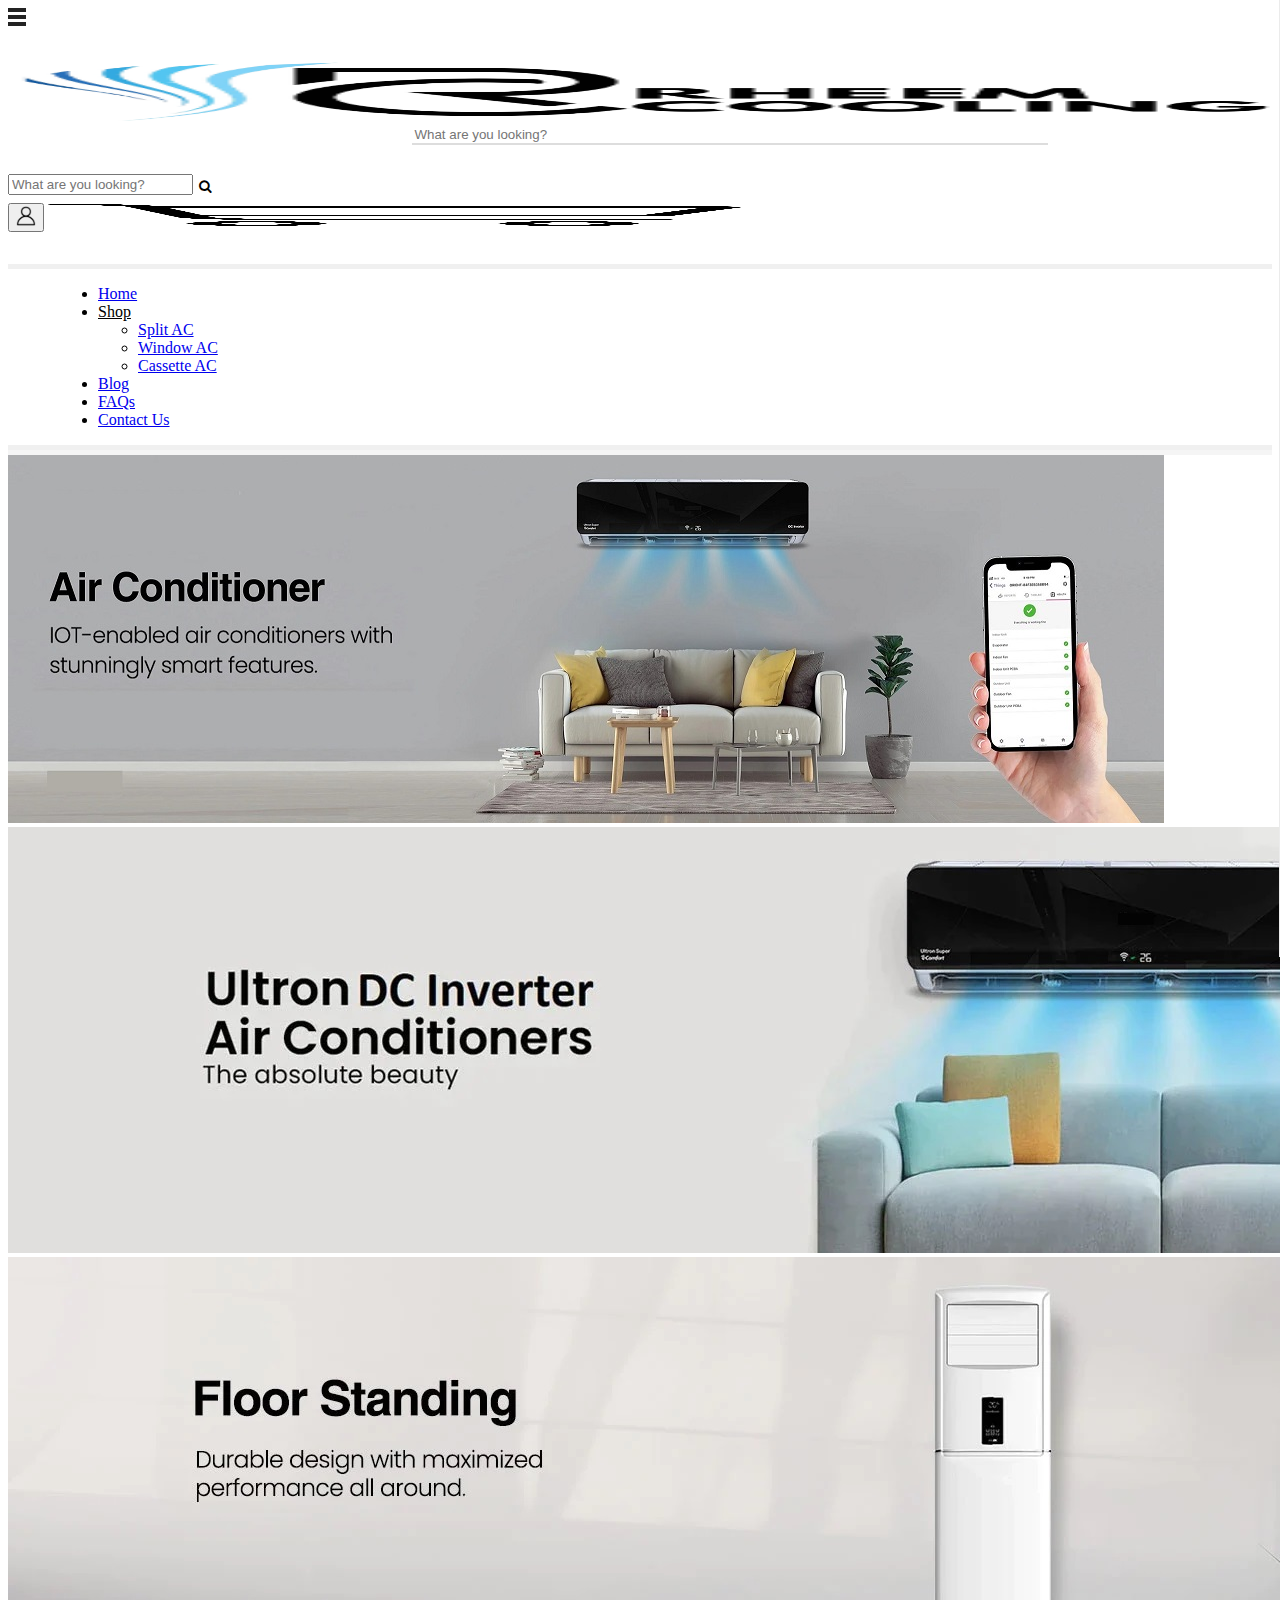
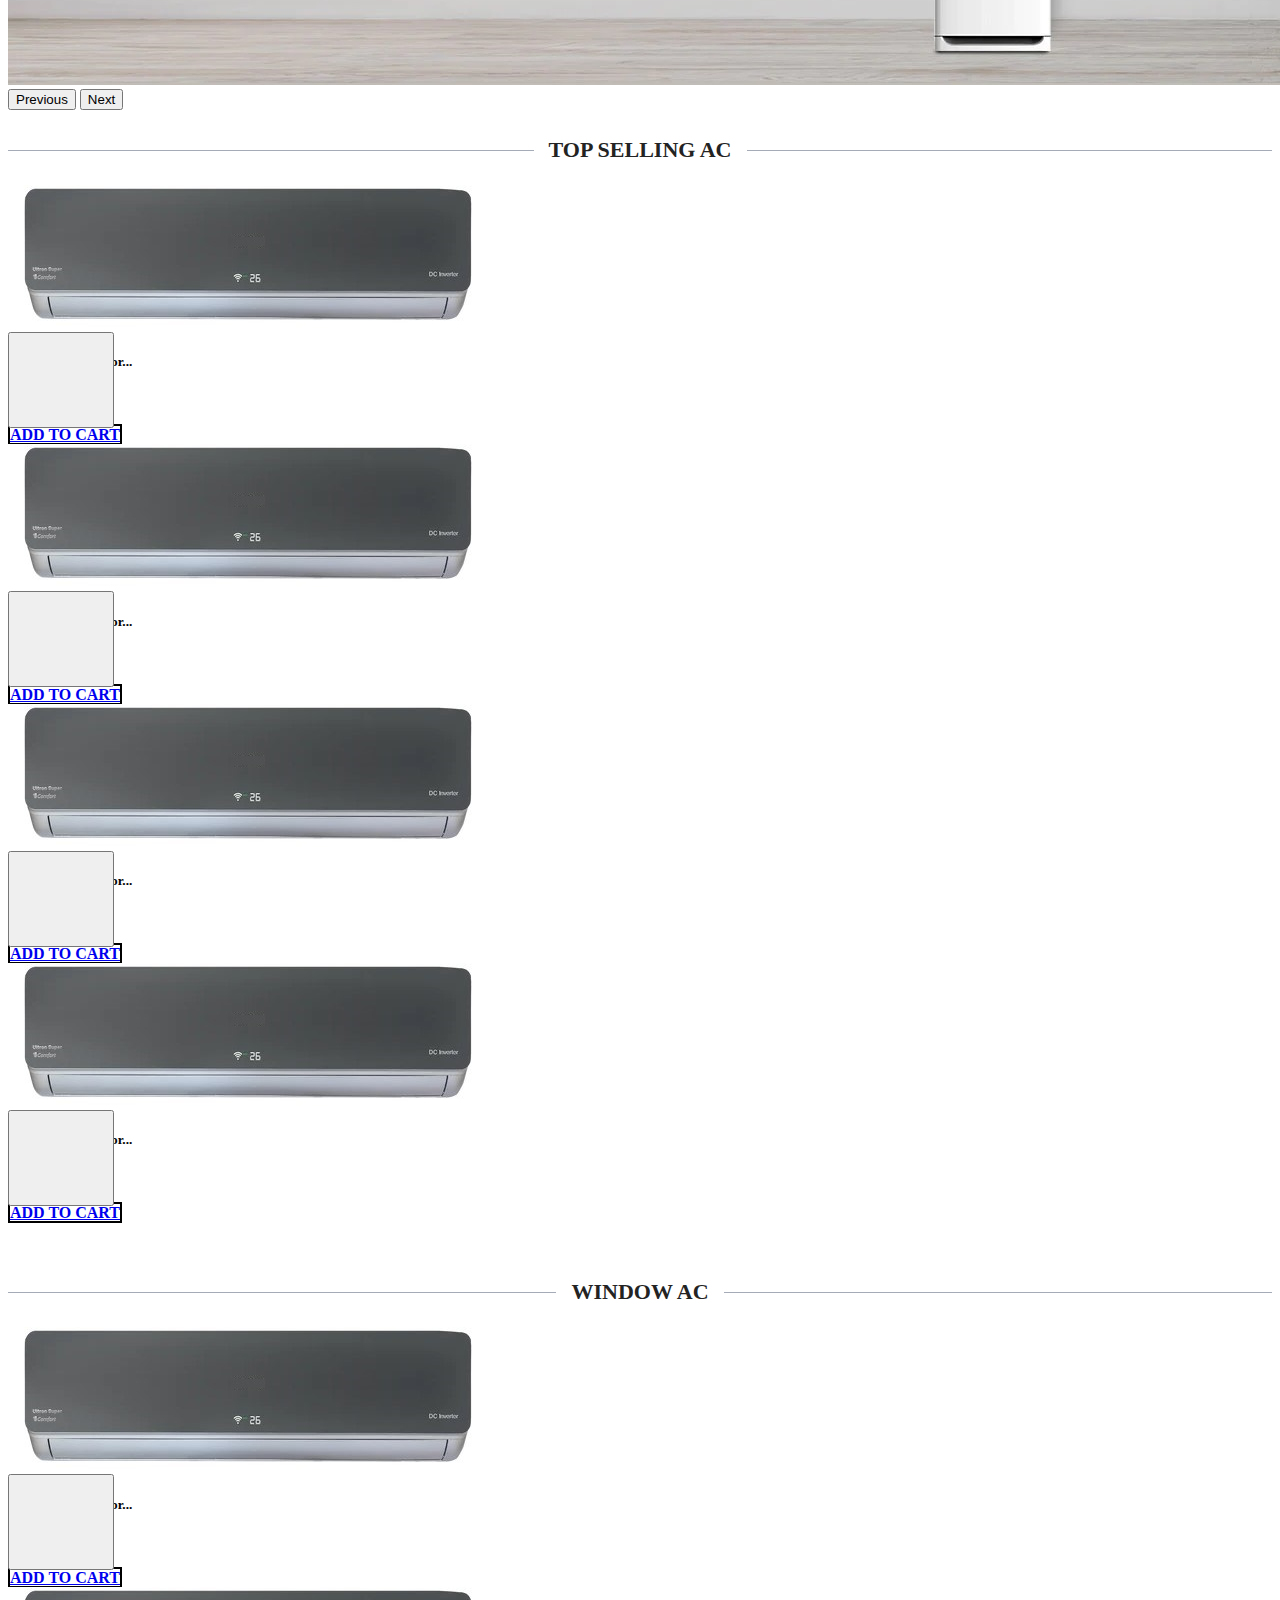
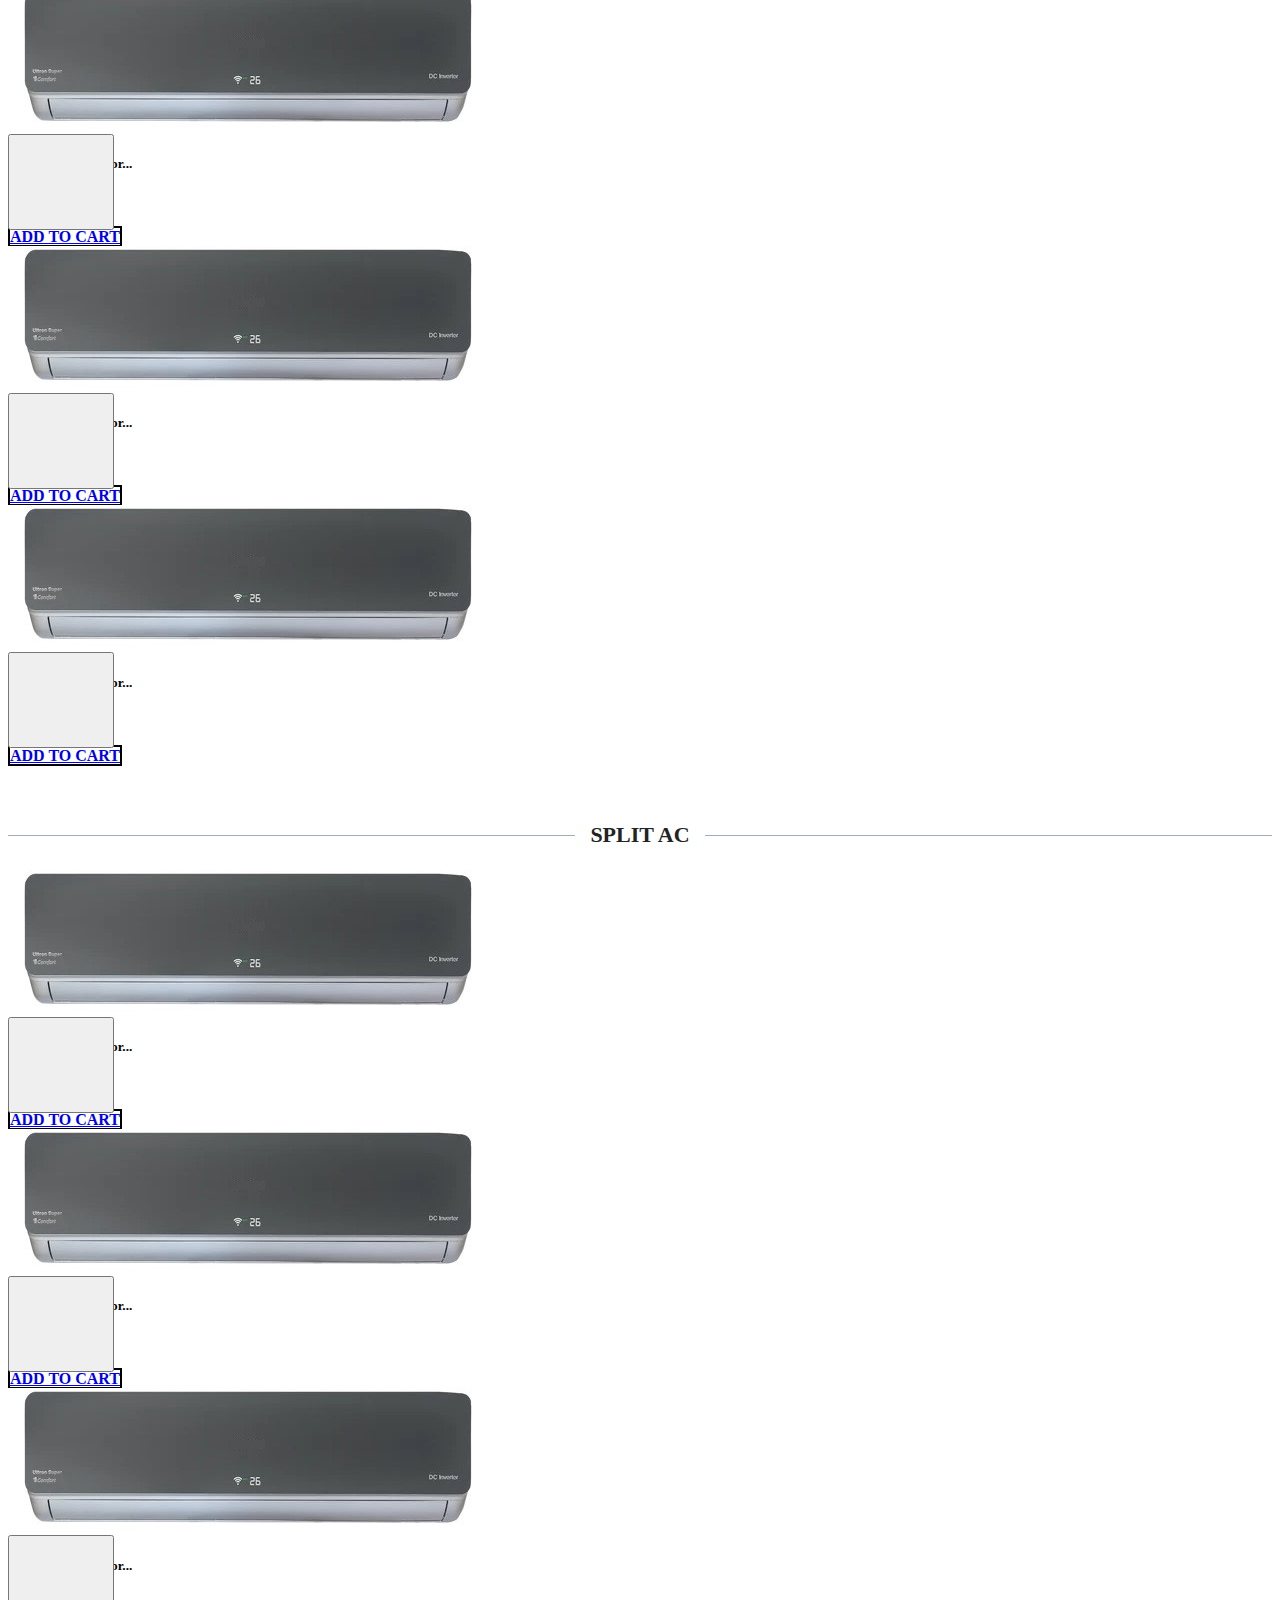
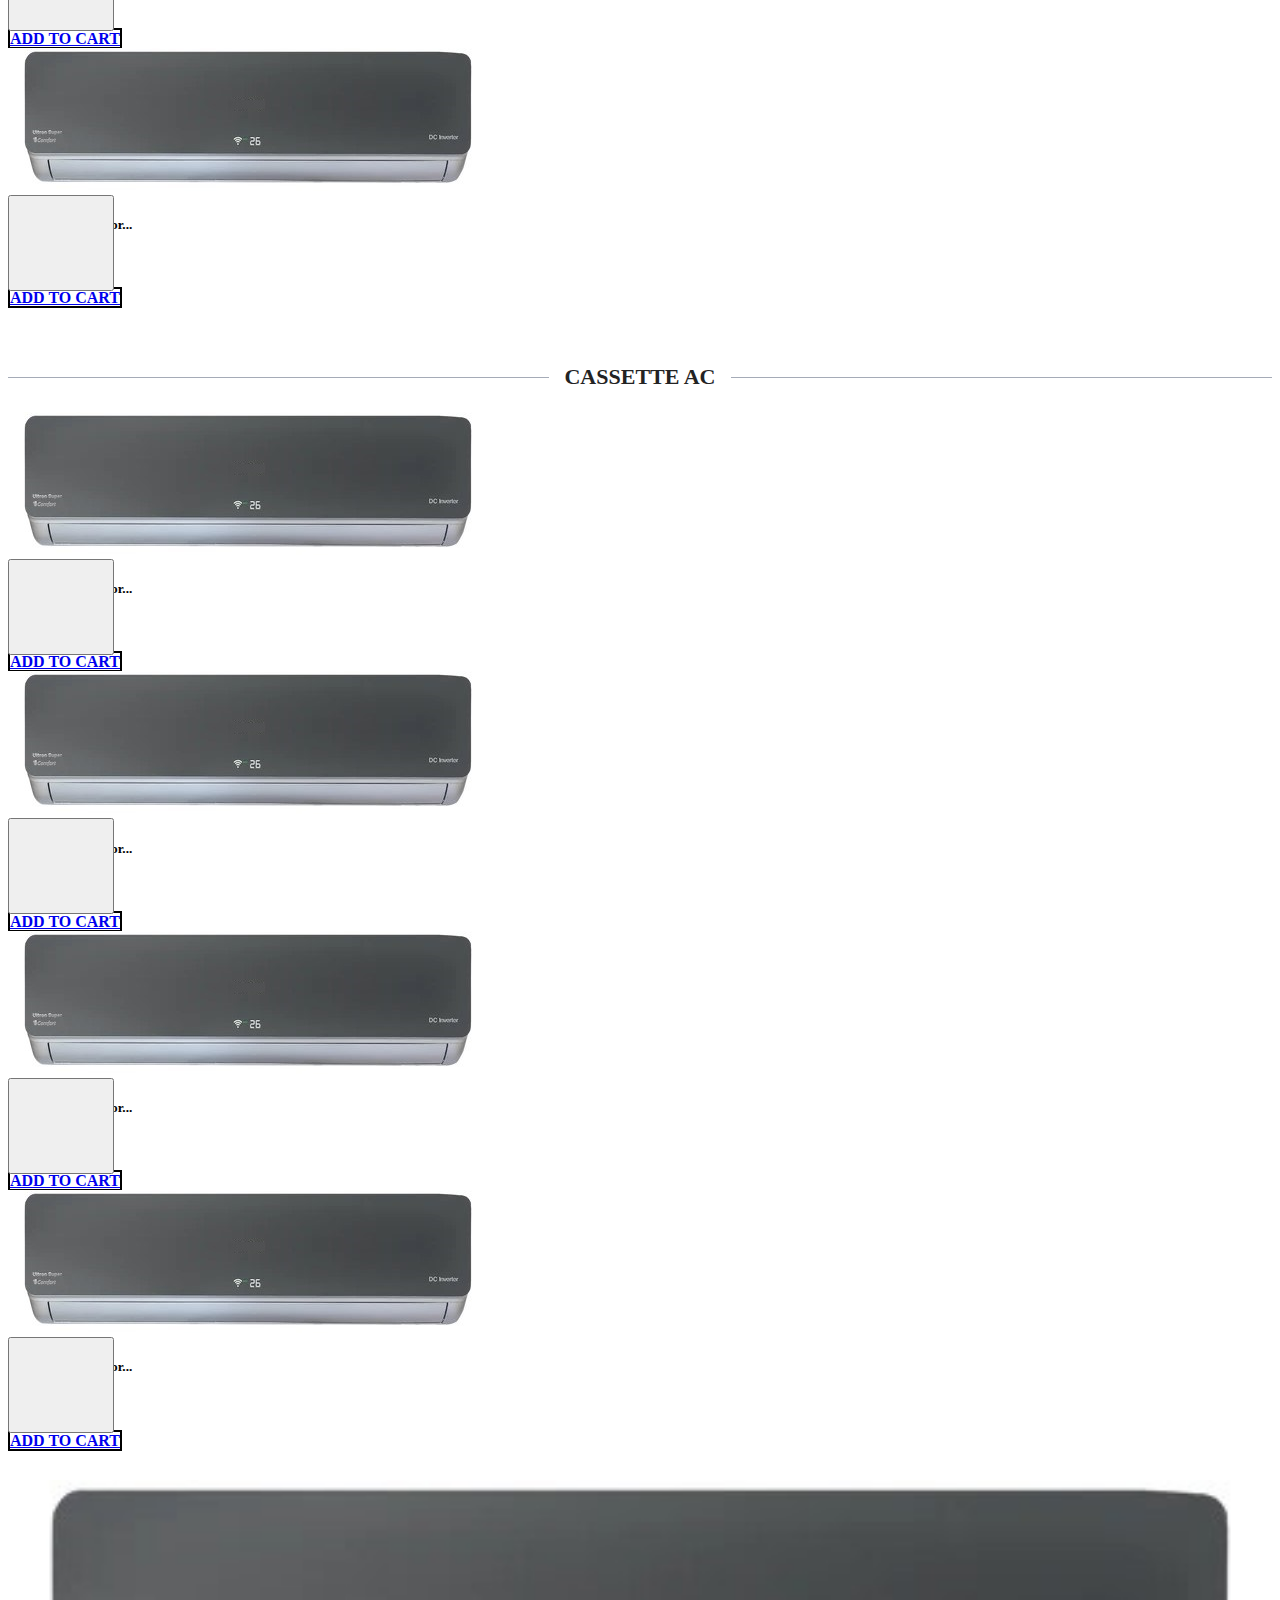
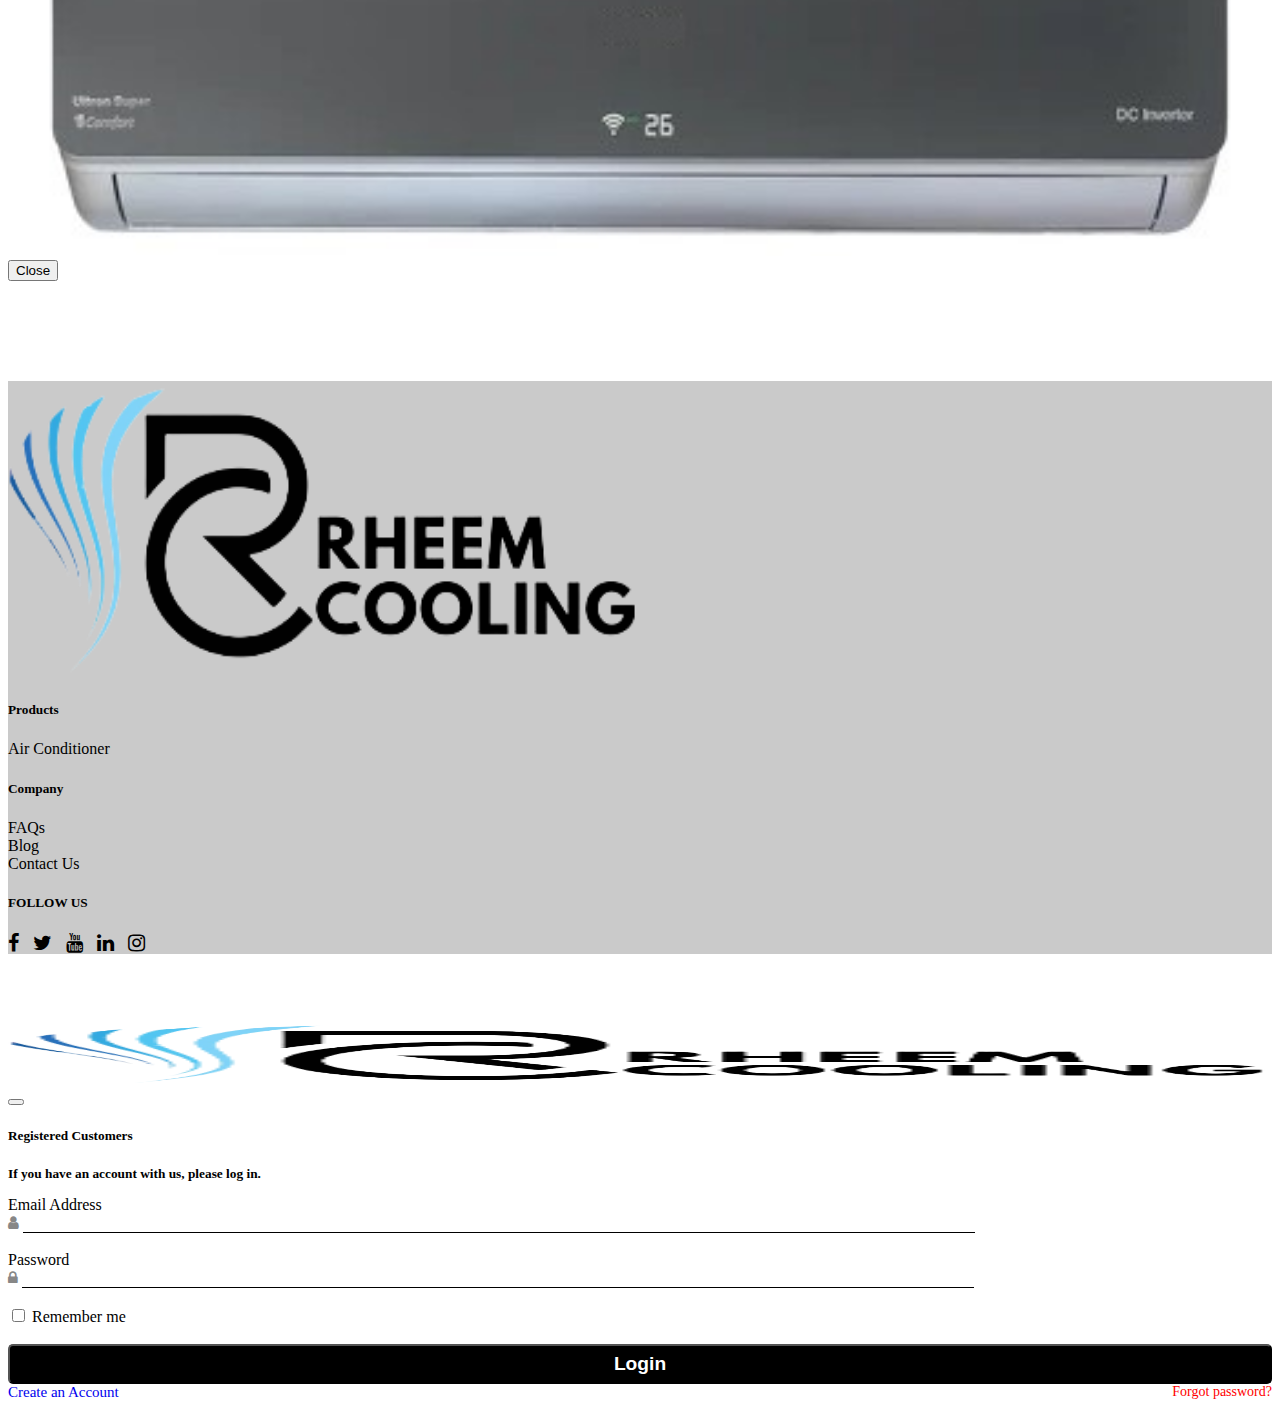
<file: index.html>
<!DOCTYPE html>
<html lang="en">
<head>
    <meta charset="UTF-8">
    <meta name="viewport" content="width=device-width, initial-scale=1.0">
    <link rel="stylesheet" href="/index.css">
    <link rel="stylesheet" href="https://cdnjs.cloudflare.com/ajax/libs/font-awesome/4.7.0/css/font-awesome.min.css">
    <link href="https://cdn.jsdelivr.net/npm/bootstrap@5.3.2/dist/css/bootstrap.min.css" rel="stylesheet" integrity="sha384-T3c6CoIi6uLrA9TneNEoa7RxnatzjcDSCmG1MXxSR1GAsXEV/Dwwykc2MPK8M2HN" crossorigin="anonymous">
    <script src="https://cdn.jsdelivr.net/npm/bootstrap@5.3.2/dist/js/bootstrap.bundle.min.js" integrity="sha384-C6RzsynM9kWDrMNeT87bh95OGNyZPhcTNXj1NW7RuBCsyN/o0jlpcV8Qyq46cDfL" crossorigin="anonymous"></script>
    <title>Rheem Cooling</title>
    
    <script>
    
     function jugaad(){
        $(".search-input").hide();
     }
    function expandSearch() {
        $(".search-input").toggle(2000);
    }
window.onload=jugaad
function openNav() {
  document.getElementById("mySidenav").style.width = "250px";
}
function closeNav() {
  document.getElementById("mySidenav").style.width = "0";
}
function openNa() {
  document.getElementById("mySidena").style.width = "250px";
}
function closeNa() {
  document.getElementById("mySidena").style.width = "0";
}
    </script>
    
  </head>
  <body>
    <!-- <header> -->
      <nav class="navbar navbar-expand-lg" style="border-bottom: 5px solid rgb(240, 240, 240);">
        <div class="container-fluid">
          <div id="mySidena" class="side-nav d-lg-none" style="z-index: 2;">
            <a href="javascript:void(0)" class="closebtn" onclick="closeNa()">&times;</a>
                <a class="nav-link active " aria-current="page" href="/index.html">Home</a>
                <li class="nav-item dropdown side-na">
                  <a class="nav-link dropdown-toggle" href="#" id="navbarDropdown" role="button" data-bs-toggle="dropdown" aria-expanded="false" style=" color: #ffffff;">
                    Shop
                  </a>
                  <ul class="dropdown-menu side-n" aria-labelledby="navbarDropdown" style="background-color: black;">
                    <li><a class="dropdown-item" href="#">Split AC</a></li>
                    <li><a class="dropdown-item" href="#">Window AC</a></li>
                    <li><a class="dropdown-item" href="#">Cassette AC</a></li>
                  </ul>
                </li>
                <a class="nav-link active " aria-current="page" href="/Blog.html">Blog</a>
                <a class="nav-link active " aria-current="page" href="/FAQs.html">FAQs</a>
                <a class="nav-link active " aria-current="page" href="/contact.html">Contact Us</a>
          </div>
          <span onclick="openNa()" class="d-lg-none"><img src="/assets/img/icon-list.png" alt=""></span>
          <div id="main" class="d-lg-none">
          </div>
          <!-- // -->
          <a class="navbar-brand" href="#"><img src="/assets/img/Black White Minimalist Letter RC Logo.png" width="100%" height="60px"  alt=""></a>
          
          <input type="text" class="block d-none d-lg-block" style="width: 50%;display: flex;margin-left: 32%;margin-bottom: 20px;border: none;border-bottom: 2px solid rgb(221, 221, 221);outline: none;" class="next d-none d-lg-block" placeholder="What are you looking?">
          <form class="d-flex ms-auto " role="search">
            <span>
              <div class="search-container">
                <input type="text" class="form-control search-input d-lg-none" placeholder="What are you looking?">
                <button class="search-button" onclick="expandSearch()"><i class="fa fa-search"></i></button>
              </div>
            </span>
                
              <span> 
                <button type="button" class="btn d-none d-lg-block" data-bs-toggle="modal" data-bs-target="#exampleModal">
                  <img src="/assets/img/2014807-200.png" width="100%" height="20px" alt="">
                </button>
              </span>
              <span class="d-none d-lg-block" style="margin-top: 8px;z-index: 2;" >
                <div id="mySidenav" class="sidenav">
                  <a href="javascript:void(0)" class="closebtn" onclick="closeNav()">&times;</a>
                  <h5 class="modal-title" style="border-bottom: 5px solid rgb(240, 240, 240);padding-left: 10px;"id="exampleModalLabel"> Your Cart</h5>
                  <p style="font-size: smaller;font-weight: 600;padding-left: 10px;">You have no items in your shopping cart.</p>
                </div>
                
            
                <span onclick="openNav()"><img src="/assets/img/shopping-cart-icon-512x462-yrde1eu0.png" style="cursor: pointer;" width="55%" height="22px" alt=""></span>
                
               
                <div id="main">
                  
                </div>
              </span>
            </form>
          </div>
        </nav>
      <!-- </header>  -->
      <!-- <nav> -->
        <nav class="navbar navbar-expand-lg d-none d-lg-block" style="position: sticky;top: 1px;background: white;z-index: 1;border-bottom: 5px solid rgb(245, 245, 245);">
          <div class="container-fluid d-none d-lg-block" style="border-bottom: 5px solid rgb(240, 240, 240);">
            <div class="collapse navbar-collapse" id="navbarNav">
              <ul class="navbar-nav" style="margin-left: 50px;">
                <li class="nav-item">
                  <a class="nav-link active hc" aria-current="page" href="/index.html">Home</a>
                </li>
                <li class="nav-item dropdown">
                  <a class="nav-link dropdown-toggle hc" href="#" id="navbarDropdown" role="button" data-bs-toggle="dropdown" aria-expanded="false" style="color: black;">
                    Shop
                  </a>
                  <ul class="dropdown-menu" aria-labelledby="navbarDropdown">
                    <li><a class="dropdown-item" href="/splitac.html">Split AC</a></li>
                    <li><a class="dropdown-item" href="/windowac.html">Window AC</a></li>
                    <li><a class="dropdown-item" href="/casetteac.html">Cassette AC</a></li>
                  </ul>
                </li>
                <li class="nav-item">
                  <a class="nav-link active hc" aria-current="page" href="/Blog.html">Blog</a>
                </li>
                <li class="nav-item">
                  <a class="nav-link active hc" aria-current="page" href="/FAQs.html">FAQs</a>
                </li>
                <li class="nav-item">
                  <a class="nav-link active hc" aria-current="page" href="/contact.html">Contact Us</a>
                </li>
              </ul>
            </div>
          </div>
        </nav>
      <!-- </nav> -->
      <!-- slider -->
      <div  style="z-index: 0;" id="carouselExampleControls" class="carousel slide mb-5" data-bs-ride="carousel" >
        <div class="carousel-inner">  
          <div class="carousel-item active">
            <img src="/assets/img/e-Comfort_Airconditioner final.jpg" class="d-block w-100" alt="...">
          </div>
          <div class="carousel-item">
            <img src="/assets/img/Ultron-AC-1_dc2895cb-d1e9-4de9-8852-70c7c5c6e6ce.jpg" class="d-block w-100" alt="...">
          </div>
          <div class="carousel-item">
            <img src="/assets/img/Floor_standing-desktop.jpg" class="d-block w-100" alt="...">
          </div>
        </div>
        <button class="carousel-control-prev" type="button" data-bs-target="#carouselExampleControls" data-bs-slide="prev">
          <span class="carousel-control-prev-icon" aria-hidden="true"></span>
          <span class="visually-hidden">Previous</span>
        </button>
        <button class="carousel-control-next" type="button" data-bs-target="#carouselExampleControls" data-bs-slide="next">
          <span class="carousel-control-next-icon" aria-hidden="true"></span>
          <span class="visually-hidden">Next</span>
        </button>
      </div>
      <!-- /slider -->
       <!-- card -->
                    <div class="container page-section">
                        <h2 class="section-title mb-5"><span>Top Selling AC</span></h2>
                        <div class="row card-group" style="justify-content: space-evenly;">
                          <div class="card d-flex col-6 col-lg-3" style="border: none;position:relative;align-items: center;">
                            <img src="/assets/img/UltronSupereComfortMirrorBlackDCInverter_large.jpg" class="card-img-top" alt="ac image">
                            <button type="button" class="btn " style="position: absolute;display: flex; outline: none;" data-bs-toggle="modal" data-bs-target="#exampModal">
                              <span class="icon-view"><strong><i class="fa fa-eye"></i></strong></span>
                            </button>
                            <div class="card-body" style="display:contents; justify-content: center;">
                              <h5 class="card-title mt-3" style=" font-weight: 700;">1 Ton Ultron Mirror...</h5>
                              <p class="card-text mt-2" style="font-weight: bold;">Rs.151,000</p>
                              <a href="#" class="Cart btn mt-2 mb-2">ADD TO CART</a>
                            </div>
                          </div>
                          <!-- card -->
                          <div class="card d-flex col-6 col-lg-3" style="border: none;position:relative;align-items: center;">
                            <img src="/assets/img/UltronSupereComfortMirrorBlackDCInverter_large.jpg" class="card-img-top" alt="ac image">
                            <button type="button" class="btn " style="position: absolute;display: flex; outline: none;" data-bs-toggle="modal" data-bs-target="#exampModal">
                              <span class="icon-view"><strong><i class="fa fa-eye"></i></strong></span>
                            </button>
                            <div class="card-body" style="display:contents; justify-content: center;">
                              <h5 class="card-title mt-3" style=" font-weight: 700;">1 Ton Ultron Mirror...</h5>
                              <p class="card-text mt-2" style="font-weight: bold;">Rs.151,000</p>
                              <a href="#" class="Cart btn mt-2 mb-2">ADD TO CART</a>
                            </div>
                          </div>
                          <!-- card -->
                          <div class="card d-flex col-6 col-lg-3" style="border: none;position:relative;align-items: center;">
                            <img src="/assets/img/UltronSupereComfortMirrorBlackDCInverter_large.jpg" class="card-img-top" alt="ac image">
                            <button type="button" class="btn " style="position: absolute;display: flex; outline: none;" data-bs-toggle="modal" data-bs-target="#exampModal">
                              <span class="icon-view"><strong><i class="fa fa-eye"></i></strong></span>
                            </button>
                            <div class="card-body" style="display:contents; justify-content: center;">
                              <h5 class="card-title mt-3" style=" font-weight: 700;">1 Ton Ultron Mirror...</h5>
                              <p class="card-text mt-2" style="font-weight: bold;">Rs.151,000</p>
                              <a href="#" class="Cart btn mt-2 mb-2">ADD TO CART</a>
                            </div>
                          </div>
                          <!-- card -->
                          <div class="card d-flex col-6 col-lg-3" style="border: none;position:relative;align-items: center;">
                            <img src="/assets/img/UltronSupereComfortMirrorBlackDCInverter_large.jpg" class="card-img-top" alt="ac image">
                            <button type="button" class="btn " style="position: absolute;display: flex; outline: none;" data-bs-toggle="modal" data-bs-target="#exampModal">
                              <span class="icon-view"><strong><i class="fa fa-eye"></i></strong></span>
                            </button>
                            <div class="card-body" style="display:contents; justify-content: center;">
                              <h5 class="card-title mt-3" style=" font-weight: 700;">1 Ton Ultron Mirror...</h5>
                              <p class="card-text mt-2" style="font-weight: bold;">Rs.151,000</p>
                              <a href="#" class="Cart btn mt-2 mb-2">ADD TO CART</a>
                            </div>
                          </div>
                        </div>
                    </div>
    <!-- /card -->
       <!-- card 2 -->
       <div class="container page-section">
        <h2 class="section-title mb-5"><span>Window AC</span></h2>
        <div class="row card-group" style="justify-content: space-evenly;">
          <div class="card d-flex col-6 col-lg-3" style="border: none;position:relative;align-items: center;">
            <img src="/assets/img/UltronSupereComfortMirrorBlackDCInverter_large.jpg" class="card-img-top" alt="ac image">
            <button type="button" class="btn " style="position: absolute;display: flex; outline: none;" data-bs-toggle="modal" data-bs-target="#exampModal">
              <span class="icon-view"><strong><i class="fa fa-eye"></i></strong></span>
            </button>
            <div class="card-body" style="display:contents; justify-content: center;">
              <h5 class="card-title mt-3" style=" font-weight: 700;">1 Ton Ultron Mirror...</h5>
              <p class="card-text mt-2" style="font-weight: bold;">Rs.151,000</p>
              <a href="#" class="Cart btn mt-2 mb-2">ADD TO CART</a>
            </div>
          </div>
          <!-- card -->
          <div class="card d-flex col-6 col-lg-3" style="border: none;position:relative;align-items: center;">
            <img src="/assets/img/UltronSupereComfortMirrorBlackDCInverter_large.jpg" class="card-img-top" alt="ac image">
            <button type="button" class="btn " style="position: absolute;display: flex; outline: none;" data-bs-toggle="modal" data-bs-target="#exampModal">
              <span class="icon-view"><strong><i class="fa fa-eye"></i></strong></span>
            </button>
            <div class="card-body" style="display:contents; justify-content: center;">
              <h5 class="card-title mt-3" style=" font-weight: 700;">1 Ton Ultron Mirror...</h5>
              <p class="card-text mt-2" style="font-weight: bold;">Rs.151,000</p>
              <a href="#" class="Cart btn mt-2 mb-2">ADD TO CART</a>
            </div>
          </div>
          <!-- card -->
          <div class="card d-flex col-6 col-lg-3" style="border: none;position:relative;align-items: center;">
            <img src="/assets/img/UltronSupereComfortMirrorBlackDCInverter_large.jpg" class="card-img-top" alt="ac image">
            <button type="button" class="btn " style="position: absolute;display: flex; outline: none;" data-bs-toggle="modal" data-bs-target="#exampModal">
              <span class="icon-view"><strong><i class="fa fa-eye"></i></strong></span>
            </button>
            <div class="card-body" style="display:contents; justify-content: center;">
              <h5 class="card-title mt-3" style=" font-weight: 700;">1 Ton Ultron Mirror...</h5>
              <p class="card-text mt-2" style="font-weight: bold;">Rs.151,000</p>
              <a href="#" class="Cart btn mt-2 mb-2">ADD TO CART</a>            
            </div>
          </div>
          <!-- card -->
          <div class="card d-flex col-6 col-lg-3" style="border: none;position:relative;align-items: center;">
            <img src="/assets/img/UltronSupereComfortMirrorBlackDCInverter_large.jpg" class="card-img-top" alt="ac image">
            <button type="button" class="btn " style="position: absolute;display: flex; outline: none;" data-bs-toggle="modal" data-bs-target="#exampModal">
              <span class="icon-view"><strong><i class="fa fa-eye"></i></strong></span>
            </button>
            <div class="card-body" style="display:contents; justify-content: center;">
              <h5 class="card-title mt-3" style=" font-weight: 700;">1 Ton Ultron Mirror...</h5>
              <p class="card-text mt-2" style="font-weight: bold;">Rs.151,000</p>
              <a href="#" class="Cart btn mt-2 mb-2">ADD TO CART</a>           
             </div>
          </div>
        </div>
    </div>
    <!-- /card 2 -->
       <!-- card 3 -->
       <div class="container page-section">
        <h2 class="section-title mb-5"><span>Split AC</span></h2>
        <div class="row card-group" style="justify-content: space-evenly;">
          <div class="card d-flex col-6 col-lg-3" style="border: none;position:relative;align-items: center;">
            <img src="/assets/img/UltronSupereComfortMirrorBlackDCInverter_large.jpg" class="card-img-top" alt="ac image">
            <button type="button" class="btn " style="position: absolute;display: flex; outline: none;" data-bs-toggle="modal" data-bs-target="#exampModal">
              <span class="icon-view"><strong><i class="fa fa-eye"></i></strong></span>
            </button>
            <div class="card-body" style="display:contents; justify-content: center;">
              <h5 class="card-title mt-3" style=" font-weight: 700;">1 Ton Ultron Mirror...</h5>
              <p class="card-text mt-2" style="font-weight: bold;">Rs.151,000</p>
             <a href="#" class="Cart btn mt-2 mb-2">ADD TO CART</a>
            </div>
          </div>
          <!-- card -->
          <div class="card d-flex col-6 col-lg-3" style="border: none;position:relative;align-items: center;">
            <img src="/assets/img/UltronSupereComfortMirrorBlackDCInverter_large.jpg" class="card-img-top" alt="ac image">
            <button type="button" class="btn " style="position: absolute;display: flex; outline: none;" data-bs-toggle="modal" data-bs-target="#exampModal">
              <span class="icon-view"><strong><i class="fa fa-eye"></i></strong></span>
            </button>
            <div class="card-body" style="display:contents; justify-content: center;">
              <h5 class="card-title mt-3" style=" font-weight: 700;">1 Ton Ultron Mirror...</h5>
              <p class="card-text mt-2" style="font-weight: bold;">Rs.151,000</p>
              <a href="#" class="Cart btn mt-2 mb-2">ADD TO CART</a>
            </div>
          </div>
          <!-- card -->
          <div class="card d-flex col-6 col-lg-3" style="border: none;position:relative;align-items: center;">
            <img src="/assets/img/UltronSupereComfortMirrorBlackDCInverter_large.jpg" class="card-img-top" alt="ac image">
            <button type="button" class="btn " style="position: absolute;display: flex; outline: none;" data-bs-toggle="modal" data-bs-target="#exampModal">
              <span class="icon-view"><strong><i class="fa fa-eye"></i></strong></span>
            </button>
            <div class="card-body" style="display:contents; justify-content: center;">
              <h5 class="card-title mt-3" style=" font-weight: 700;">1 Ton Ultron Mirror...</h5>
              <p class="card-text mt-2" style="font-weight: bold;">Rs.151,000</p>
              <a href="#" class="Cart btn mt-2 mb-2">ADD TO CART</a>
            </div>
          </div>
          <!-- card -->
          <div class="card d-flex col-6 col-lg-3" style="border: none;position:relative;align-items: center;">
            <img src="/assets/img/UltronSupereComfortMirrorBlackDCInverter_large.jpg" class="card-img-top" alt="ac image">
            <button type="button" class="btn " style="position: absolute;display: flex; outline: none;" data-bs-toggle="modal" data-bs-target="#exampModal">
              <span class="icon-view"><strong><i class="fa fa-eye"></i></strong></span>
            </button>
            <div class="card-body" style="display:contents; justify-content: center;">
              <h5 class="card-title mt-3" style=" font-weight: 700;">1 Ton Ultron Mirror...</h5>
              <p class="card-text mt-2" style="font-weight: bold;">Rs.151,000</p>
              <a href="#" class="Cart btn mt-2 mb-2">ADD TO CART</a>
            </div>
          </div>
        </div>
    </div>
    <!-- /card 3 -->
       <!-- card 4 -->
       <div class="container page-section">
        <h2 class="section-title mb-5"><span>Cassette AC</span></h2>
        <div class="row card-group" style="justify-content: space-evenly;">
          <div class="card d-flex col-6 col-lg-3" style="border: none;position:relative;align-items: center;">
            <img src="/assets/img/UltronSupereComfortMirrorBlackDCInverter_large.jpg" class="card-img-top" alt="ac image">
            <button type="button" class="btn " style="position: absolute;display: flex; outline: none;" data-bs-toggle="modal" data-bs-target="#exampModal">
              <span class="icon-view"><strong><i class="fa fa-eye"></i></strong></span>
            </button>
            <div class="card-body" style="display:contents; justify-content: center;">
              <h5 class="card-title mt-3" style=" font-weight: 700;">1 Ton Ultron Mirror...</h5>
              <p class="card-text mt-2" style="font-weight: bold;">Rs.151,000</p>
             <a href="#" class="Cart btn mt-2 mb-2">ADD TO CART</a>
            </div>
          </div>
          <!-- card -->
          <div class="card d-flex col-6 col-lg-3" style="border: none;position:relative;align-items: center;">
            <img src="/assets/img/UltronSupereComfortMirrorBlackDCInverter_large.jpg" class="card-img-top" alt="ac image">
            <button type="button" class="btn " style="position: absolute;display: flex; outline: none;" data-bs-toggle="modal" data-bs-target="#exampModal">
              <span class="icon-view"><strong><i class="fa fa-eye"></i></strong></span>
            </button>
            <div class="card-body" style="display:contents; justify-content: center;">
              <h5 class="card-title mt-3" style=" font-weight: 700;">1 Ton Ultron Mirror...</h5>
              <p class="card-text mt-2" style="font-weight: bold;">Rs.151,000</p>
              <a href="#" class="Cart btn mt-2 mb-2">ADD TO CART</a>
            </div>
          </div>
          <!-- card -->
          <div class="card d-flex col-6 col-lg-3" style="border: none;position:relative;align-items: center;">
            <img src="/assets/img/UltronSupereComfortMirrorBlackDCInverter_large.jpg" class="card-img-top" alt="ac image">
            <button type="button" class="btn " style="position: absolute;display: flex; outline: none;" data-bs-toggle="modal" data-bs-target="#exampModal">
              <span class="icon-view"><strong><i class="fa fa-eye"></i></strong></span>
            </button>
            <div class="card-body" style="display:contents; justify-content: center;">
              <h5 class="card-title mt-3" style=" font-weight: 700;">1 Ton Ultron Mirror...</h5>
              <p class="card-text mt-2" style="font-weight: bold;">Rs.151,000</p>
              <a href="#" class="Cart btn mt-2 mb-2">ADD TO CART</a>
            </div>
          </div>
          <!-- card -->
          <div class="card d-flex col-6 col-lg-3" style="border: none;position:relative;align-items: center;">
            <img src="/assets/img/UltronSupereComfortMirrorBlackDCInverter_large.jpg" class="card-img-top" alt="ac image">
            <button type="button" class="btn " style="position: absolute;display: flex; outline: none;" data-bs-toggle="modal" data-bs-target="#exampModal">
              <span class="icon-view"><strong><i class="fa fa-eye"></i></strong></span>
            </button>
            <div class="card-body" style="display:contents; justify-content: center;">
              <h5 class="card-title mt-3" style=" font-weight: 700;">1 Ton Ultron Mirror...</h5>
              <p class="card-text mt-2" style="font-weight: bold;">Rs.151,000</p>
              <a href="#" class="Cart btn mt-2 mb-2">ADD TO CART</a>
            </div>
          </div>
        </div>
    </div>
    <!-- /card 4 -->
          
 <!-- Modal-card1 -->
 <div class="modal fade" id="exampModal" tabindex="-1" aria-labelledby="examplModalLabel" aria-hidden="true">
  <div class="modal-dialog modal-dialog-centered">
    <div class="modal-content">
      <div class="modal-body mt-5 mb-5">
        <img src="/assets/img/UltronSupereComfortMirrorBlackDCInverter_large.jpg" style="width: 100%;" alt="">
      </div>
      <div class="modal-footer">
        <button type="button" class="btn btn-secondary" data-bs-dismiss="modal">Close</button>
      </div>
    </div>
  </div>
</div>
<!-- /Modal-card1 -->

<!-- footer -->
<div class="navbar" style="background-color: rgb(202, 202, 202);margin-top: 100px;">
  <div class="container" style="background-color: rgb(202, 202, 202);margin-bottom: 70px;">
    <a class="navbar-brand col-12 col-lg-3 mb-3"href="#"><img src="/assets/img/Black White Minimalist Letter RC Logo_pixian_ai.png" width="50%"  alt=""></a>
    <div class="col-12 col-lg-2 mt-3 mt-lg-1" ><h5>Products</h5>
    <a href="#" style="text-decoration: none;color: black;">Air Conditioner</a>
    </div>
    <div class="col-12 col-lg-2 mt-5"><h5>Company</h5>
    <a href="/FAQs.html" style="text-decoration: none;color: black;">FAQs</a>
    <br>
    <a href="/Blog.html" style="text-decoration: none;color: black;">Blog</a>
    <br>
    <a href="/contact.html" style="text-decoration: none;color: black;">Contact Us</a>
    </div>
    <div class="col-12 col-lg-2 mt-5 mt-lg-1" ><h5>FOLLOW US</h5>
    <a href="#" style="text-decoration: none;color: black;"><i class="fa fa-facebook-f" style="font-size:20px"></i></a>
    <a href="#" style="text-decoration: none;color: black;margin-left: 10px;"><i class="fa fa-twitter" style="font-size:20px"></i></a>
    <a href="#" style="text-decoration: none;color: black;margin-left: 10px;"><i class="fa fa-youtube" style="font-size:20px"></i></a>
    <a href="#" style="text-decoration: none;color: black;margin-left: 10px;"><i class="fa fa-linkedin" style="font-size:20px"></i></a>
    <a href="#" style="text-decoration: none;color: black;margin-left: 10px;"><i class="fa fa-instagram" style="font-size:20px"></i></a>
    </div>
  </div>
</div>
<!-- /footer -->




  <!-- Modal -->
  <div class="modal fade" id="exampleModal" tabindex="-1" aria-labelledby="exampleModalLabel" aria-hidden="true">
    <div class="modal-dialog">
      <div class="modal-content">
        <div class="modal-header">
          <a class="navbar-brand" href="#"><img src="/assets/img/Black White Minimalist Letter RC Logo_pixian_ai.png" width="100%" height="60px"  alt=""></a>
          <button type="button" class="btn-close" data-bs-dismiss="modal" aria-label="Close"></button>
        </div>
        <div class="modal-body">
          <h5 class="modal-title" id="exampleModalLabel">Registered Customers</h5>
          <p style="font-size: smaller;font-weight: 600;">If you have an account with us, please log in.</p>
          <label>Email Address</label><br>
          <a class="email" href="#"><i class="fa fa-user" style="font-size:15px"></i></a> 
          <input class="email-t" type="email" name="email" id="username" required>
          <br><br>
          <label>Password</label><br>
          <a class="email" href="#"><i class="fa fa-lock" style="font-size:15px"></i></a> 
          <input class="email-t" type="password" name="password" id="username" required>
          <br><br>
          <input class="form-check-input  " type="checkbox" value="" id="form2Example31">
          <label class="form-check-label" for="form2Example31">Remember me </label>
          <br><br>
          <button type="button" class="Login-bt mb-4">Login</button>
          <div class="p" style="display: flex;">
          <span style="width: 50%; display: flex;justify-content: left;"><a style="text-decoration: none;font-size: 15px;" href="#">Create an Account</a></span><span style="width: 50%; display: flex;justify-content: right;"><a style="text-decoration: none;color: red;font-size: 14px;" href="#">Forgot password?</a></span>
        </div>
          <br>
        </div>
  
      </div>
    </div>
  </div>
        <!-- modal -->

<script src="https://cdn.jsdelivr.net/npm/bootstrap@5.0.2/dist/js/bootstrap.bundle.min.js" integrity="sha384-MrcW6ZMFYlzcLA8Nl+NtUVF0sA7MsXsP1UyJoMp4YLEuNSfAP+JcXn/tWtIaxVXM" crossorigin="anonymous"></script>
<script
  src="https://code.jquery.com/jquery-3.7.1.js"
  integrity="sha256-eKhayi8LEQwp4NKxN+CfCh+3qOVUtJn3QNZ0TciWLP4="
  crossorigin="anonymous"></script>
    <script src="https://cdn.jsdelivr.net/npm/@popperjs/core@2.11.8/dist/umd/popper.min.js" integrity="sha384-I7E8VVD/ismYTF4hNIPjVp/Zjvgyol6VFvRkX/vR+Vc4jQkC+hVqc2pM8ODewa9r" crossorigin="anonymous"></script>
<script src="https://cdn.jsdelivr.net/npm/bootstrap@5.3.2/dist/js/bootstrap.min.js" integrity="sha384-BBtl+eGJRgqQAUMxJ7pMwbEyER4l1g+O15P+16Ep7Q9Q+zqX6gSbd85u4mG4QzX+" crossorigin="anonymous"></script>
</body>
</html>
</file>
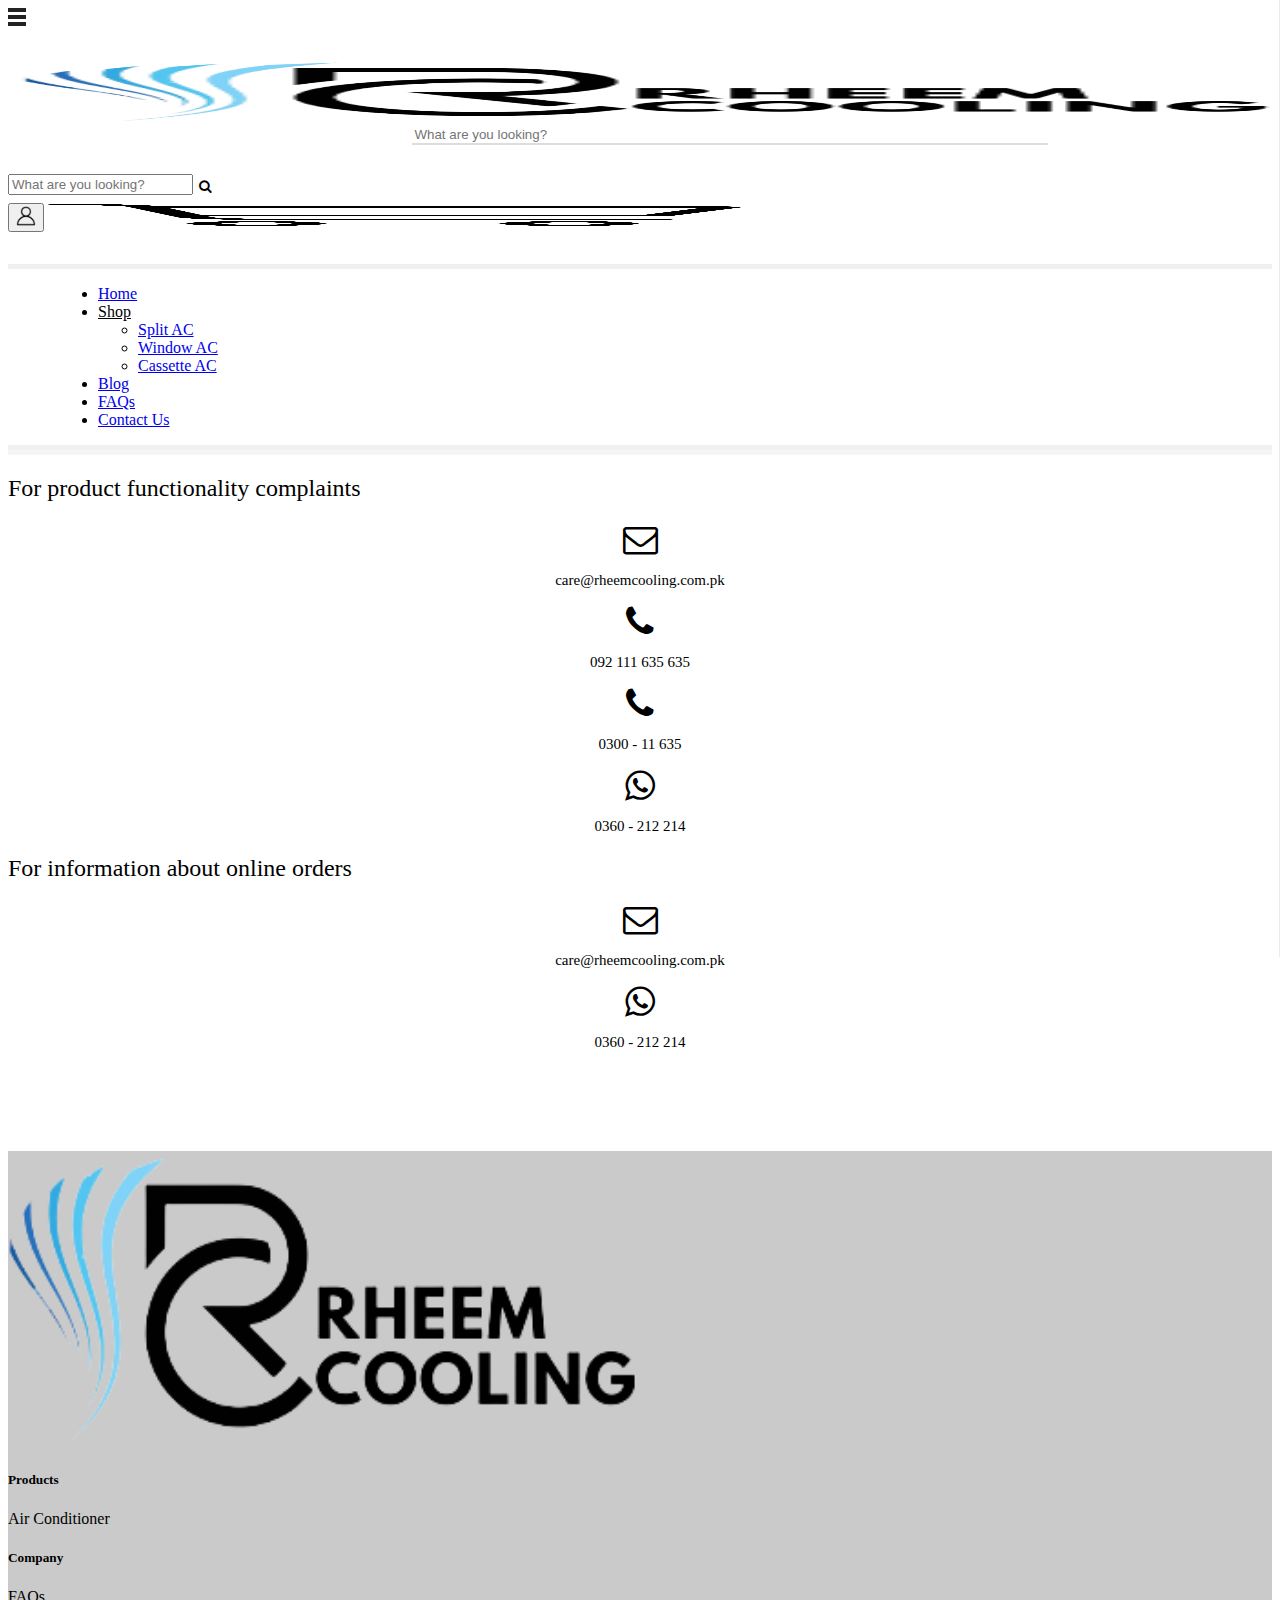
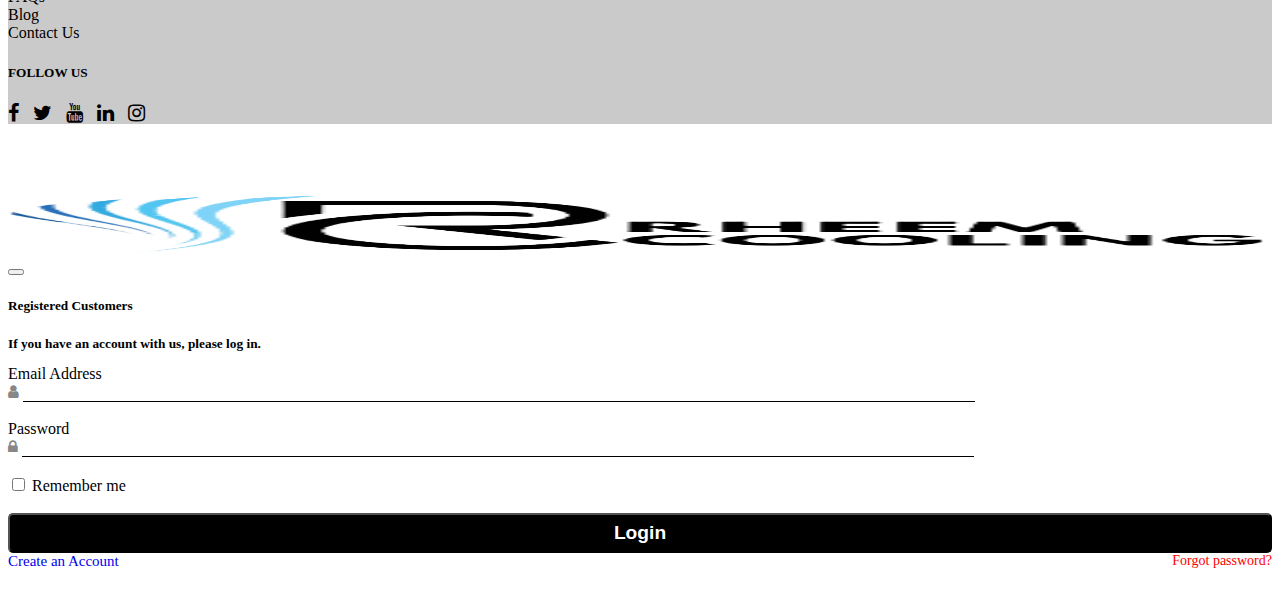
<file: contact.html>
<!DOCTYPE html>
<html lang="en">
<head>
    <meta charset="UTF-8">
    <meta name="viewport" content="width=device-width, initial-scale=1.0">
    <link rel="stylesheet" href="/index.css">
    <link rel="stylesheet" href="https://cdnjs.cloudflare.com/ajax/libs/font-awesome/4.7.0/css/font-awesome.min.css">
    <link href="https://cdn.jsdelivr.net/npm/bootstrap@5.3.2/dist/css/bootstrap.min.css" rel="stylesheet" integrity="sha384-T3c6CoIi6uLrA9TneNEoa7RxnatzjcDSCmG1MXxSR1GAsXEV/Dwwykc2MPK8M2HN" crossorigin="anonymous">
    <script src="https://cdn.jsdelivr.net/npm/bootstrap@5.3.2/dist/js/bootstrap.bundle.min.js" integrity="sha384-C6RzsynM9kWDrMNeT87bh95OGNyZPhcTNXj1NW7RuBCsyN/o0jlpcV8Qyq46cDfL" crossorigin="anonymous"></script>
    <title>Rheem Cooling</title>
    
    <script>
    
     function jugaad(){
        $(".search-input").hide();
     }
    function expandSearch() {
        $(".search-input").toggle(2000);
    }
window.onload=jugaad
function openNav() {
  document.getElementById("mySidenav").style.width = "250px";
}
function closeNav() {
  document.getElementById("mySidenav").style.width = "0";
}
function openNa() {
  document.getElementById("mySidena").style.width = "250px";
}
function closeNa() {
  document.getElementById("mySidena").style.width = "0";
}
    </script>
    
  </head>
  <body>
    <!-- <header> -->
      <nav class="navbar navbar-expand-lg" style="border-bottom: 5px solid rgb(240, 240, 240);">
        <div class="container-fluid">
          <div id="mySidena" class="side-nav d-lg-none" style="z-index: 2;">
            <a href="javascript:void(0)" class="closebtn" onclick="closeNa()">&times;</a>
                <a class="nav-link active " aria-current="page" href="/index.html">Home</a>
                <li class="nav-item dropdown side-na">
                  <a class="nav-link dropdown-toggle" href="#" id="navbarDropdown" role="button" data-bs-toggle="dropdown" aria-expanded="false" style=" color: #ffffff;">
                    Shop
                  </a>
                  <ul class="dropdown-menu side-n" aria-labelledby="navbarDropdown" style="background-color: black;">
                    <li><a class="dropdown-item" href="#">Split AC</a></li>
                    <li><a class="dropdown-item" href="#">Window AC</a></li>
                    <li><a class="dropdown-item" href="#">Cassette AC</a></li>
                  </ul>
                </li>
                <a class="nav-link active " aria-current="page" href="/Blog.html">Blog</a>
                <a class="nav-link active " aria-current="page" href="/FAQs.html">FAQs</a>
                <a class="nav-link active " aria-current="page" href="/contact.html">Contact Us</a>
          </div>
          <span onclick="openNa()" class="d-lg-none"><img src="/assets/img/icon-list.png" alt=""></span>
          <div id="main" class="d-lg-none">
          </div>
          <!-- // -->
          <a class="navbar-brand" href="#"><img src="/assets/img/Black White Minimalist Letter RC Logo.png" width="100%" height="60px"  alt=""></a>
          
          <input type="text" class="block d-none d-lg-block" style="width: 50%;display: flex;margin-left: 32%;margin-bottom: 20px;border: none;border-bottom: 2px solid rgb(221, 221, 221);outline: none;" class="next d-none d-lg-block" placeholder="What are you looking?">
          <form class="d-flex ms-auto " role="search">
            <span>
              <div class="search-container">
                <input type="text" class="form-control search-input d-lg-none" placeholder="What are you looking?">
                <button class="search-button" onclick="expandSearch()"><i class="fa fa-search"></i></button>
              </div>
            </span>
                
              <span> 
                <button type="button" class="btn d-none d-lg-block" data-bs-toggle="modal" data-bs-target="#exampleModal">
                  <img src="/assets/img/2014807-200.png" width="100%" height="20px" alt="">
                </button>
              </span>
              <span class="d-none d-lg-block" style="margin-top: 8px;z-index: 2;" >
                <div id="mySidenav" class="sidenav">
                  <a href="javascript:void(0)" class="closebtn" onclick="closeNav()">&times;</a>
                  <h5 class="modal-title" style="border-bottom: 5px solid rgb(240, 240, 240);padding-left: 10px;"id="exampleModalLabel"> Your Cart</h5>
                  <p style="font-size: smaller;font-weight: 600;padding-left: 10px;">You have no items in your shopping cart.</p>
                </div>
                
            
                <span onclick="openNav()"><img src="/assets/img/shopping-cart-icon-512x462-yrde1eu0.png" style="cursor: pointer;" width="55%" height="22px" alt=""></span>
                
               
                <div id="main">
                  
                </div>
              </span>
            </form>
          </div>
        </nav>
      <!-- </header>  -->
      <!-- <nav> -->
        <nav class="navbar navbar-expand-lg d-none d-lg-block" style="position: sticky;top: 1px;background: white;z-index: 1;border-bottom: 5px solid rgb(245, 245, 245);">
          <div class="container-fluid d-none d-lg-block" style="border-bottom: 5px solid rgb(240, 240, 240);">
            <div class="collapse navbar-collapse" id="navbarNav">
              <ul class="navbar-nav" style="margin-left: 50px;">
                <li class="nav-item">
                  <a class="nav-link active hc" aria-current="page" href="/index.html">Home</a>
                </li>
                <li class="nav-item dropdown">
                  <a class="nav-link dropdown-toggle hc" href="#" id="navbarDropdown" role="button" data-bs-toggle="dropdown" aria-expanded="false" style="color: black;">
                    Shop
                  </a>
                  <ul class="dropdown-menu" aria-labelledby="navbarDropdown">
                    <li><a class="dropdown-item" href="/splitac.html">Split AC</a></li>
                    <li><a class="dropdown-item" href="/windowac.html">Window AC</a></li>
                    <li><a class="dropdown-item" href="/casetteac.html">Cassette AC</a></li>
                  </ul>
                </li>
                <li class="nav-item">
                  <a class="nav-link active hc" aria-current="page" href="/Blog.html">Blog</a>
                </li>
                <li class="nav-item">
                  <a class="nav-link active hc" aria-current="page" href="/FAQs.html">FAQs</a>
                </li>
                <li class="nav-item">
                  <a class="nav-link active hc" aria-current="page" href="/contact.html">Contact Us</a>
                </li>
              </ul>
            </div>
          </div>
        </nav>
      <!-- </nav> -->

      <!-- contact-page -->
      <div class="container mt-5 pt-5">
        <div class="row">
            <h2 class="d-flex mb-4" style="font-weight: 350;justify-content: center;">For product functionality complaints</h2>
            <div class="main col-lg-3 mt-4">
            <a href="#" style="display: flex;justify-content: center;text-decoration: none;"><i class="fa fa-envelope-o mb-2" style="font-size:35px;color: black;"></i></a>
            <p style="font-size: 15px;display: flex;justify-content: center;">care@rheemcooling.com.pk</p>
        </div>
            <div class="main col-lg-3 mt-4">
            <a href="#" style="display: flex;justify-content: center;text-decoration: none;"><i class="fa fa-phone mb-2" style="font-size:35px;color: black;"></i></a>
            <p style="font-size: 15px;display: flex;justify-content: center;">092 111 635 635</p>
        </div>
            <div class="main col-lg-3 mt-4">
            <a href="#" style="display: flex;justify-content: center;text-decoration: none;"><i class="fa fa-phone mb-2" style="font-size:35px;color: black;"></i></a>
            <p style="font-size: 15px;display: flex;justify-content: center;">0300 - 11 635</p>
        </div>
            <div class="main col-lg-3 mt-4">
            <a href="#" style="display: flex;justify-content: center;text-decoration: none;"><i class="fa fa-whatsapp mb-2" style="font-size:35px;color: black;"></i></a>
            <p style="font-size: 15px;display: flex;justify-content: center;">0360 - 212 214</p>
        </div>
        </div>
        <div class="row mt-5 pt-5 mb-4" style="justify-content: center;">
            <h2 class="d-flex" style="font-weight: 350;justify-content: center;">For information about online orders</h2>
            <div class="main col-lg-3 mt-4">
            <a href="#" style="display: flex;justify-content: center;text-decoration: none;"><i class="fa fa-envelope-o mb-2" style="font-size:35px;color: black;"></i></a>
            <p style="font-size: 15px;display: flex;justify-content: center;">care@rheemcooling.com.pk</p>
        </div>
        <div class="main col-lg-3 mt-4">
            <a href="#" style="display: flex;justify-content: center;text-decoration: none;"><i class="fa fa-whatsapp mb-2" style="font-size:35px;color: black;"></i></a>
            <p style="font-size: 15px;display: flex;justify-content: center;">0360 - 212 214</p>
        </div>
      </div>
      </div>
      <!-- /contact-page -->
<!-- footer -->
<div class="navbar" style="background-color: rgb(202, 202, 202);margin-top: 100px;">
  <div class="container" style="background-color: rgb(202, 202, 202);margin-bottom: 70px;">
    <a class="navbar-brand col-12 col-lg-3 mb-3"href="#"><img src="/assets/img/Black White Minimalist Letter RC Logo_pixian_ai.png" width="50%"  alt=""></a>
    <div class="col-12 col-lg-2 mt-3 mt-lg-1" ><h5>Products</h5>
    <a href="#" style="text-decoration: none;color: black;">Air Conditioner</a>
    </div>
    <div class="col-12 col-lg-2 mt-5"><h5>Company</h5>
    <a href="/FAQs.html" style="text-decoration: none;color: black;">FAQs</a>
    <br>
    <a href="/Blog.html" style="text-decoration: none;color: black;">Blog</a>
    <br>
    <a href="/contact.html" style="text-decoration: none;color: black;">Contact Us</a>
    </div>
    <div class="col-12 col-lg-2 mt-5 mt-lg-1" ><h5>FOLLOW US</h5>
    <a href="#" style="text-decoration: none;color: black;"><i class="fa fa-facebook-f" style="font-size:20px"></i></a>
    <a href="#" style="text-decoration: none;color: black;margin-left: 10px;"><i class="fa fa-twitter" style="font-size:20px"></i></a>
    <a href="#" style="text-decoration: none;color: black;margin-left: 10px;"><i class="fa fa-youtube" style="font-size:20px"></i></a>
    <a href="#" style="text-decoration: none;color: black;margin-left: 10px;"><i class="fa fa-linkedin" style="font-size:20px"></i></a>
    <a href="#" style="text-decoration: none;color: black;margin-left: 10px;"><i class="fa fa-instagram" style="font-size:20px"></i></a>
    </div>
  </div>
</div>
<!-- /footer -->




  <!-- Modal -->
  <div class="modal fade" id="exampleModal" tabindex="-1" aria-labelledby="exampleModalLabel" aria-hidden="true">
    <div class="modal-dialog">
      <div class="modal-content">
        <div class="modal-header">
          <a class="navbar-brand" href="#"><img src="/assets/img/Black White Minimalist Letter RC Logo_pixian_ai.png" width="100%" height="60px"  alt=""></a>
          <button type="button" class="btn-close" data-bs-dismiss="modal" aria-label="Close"></button>
        </div>
        <div class="modal-body">
          <h5 class="modal-title" id="exampleModalLabel">Registered Customers</h5>
          <p style="font-size: smaller;font-weight: 600;">If you have an account with us, please log in.</p>
          <label>Email Address</label><br>
          <a class="email" href="#"><i class="fa fa-user" style="font-size:15px"></i></a> 
          <input class="email-t" type="email" name="email" id="username" required>
          <br><br>
          <label>Password</label><br>
          <a class="email" href="#"><i class="fa fa-lock" style="font-size:15px"></i></a> 
          <input class="email-t" type="password" name="password" id="username" required>
          <br><br>
          <input class="form-check-input  " type="checkbox" value="" id="form2Example31">
          <label class="form-check-label" for="form2Example31">Remember me </label>
          <br><br>
          <button type="button" class="Login-bt mb-4">Login</button>
          <div class="p" style="display: flex;">
          <span style="width: 50%; display: flex;justify-content: left;"><a style="text-decoration: none;font-size: 15px;" href="#">Create an Account</a></span><span style="width: 50%; display: flex;justify-content: right;"><a style="text-decoration: none;color: red;font-size: 14px;" href="#">Forgot password?</a></span>
        </div>
          <br>
        </div>
  
      </div>
    </div>
  </div>
        <!-- modal -->

<script src="https://cdn.jsdelivr.net/npm/bootstrap@5.0.2/dist/js/bootstrap.bundle.min.js" integrity="sha384-MrcW6ZMFYlzcLA8Nl+NtUVF0sA7MsXsP1UyJoMp4YLEuNSfAP+JcXn/tWtIaxVXM" crossorigin="anonymous"></script>
<script
  src="https://code.jquery.com/jquery-3.7.1.js"
  integrity="sha256-eKhayi8LEQwp4NKxN+CfCh+3qOVUtJn3QNZ0TciWLP4="
  crossorigin="anonymous"></script>
    <script src="https://cdn.jsdelivr.net/npm/@popperjs/core@2.11.8/dist/umd/popper.min.js" integrity="sha384-I7E8VVD/ismYTF4hNIPjVp/Zjvgyol6VFvRkX/vR+Vc4jQkC+hVqc2pM8ODewa9r" crossorigin="anonymous"></script>
<script src="https://cdn.jsdelivr.net/npm/bootstrap@5.3.2/dist/js/bootstrap.min.js" integrity="sha384-BBtl+eGJRgqQAUMxJ7pMwbEyER4l1g+O15P+16Ep7Q9Q+zqX6gSbd85u4mG4QzX+" crossorigin="anonymous"></script>
</body>
</html>
</file>
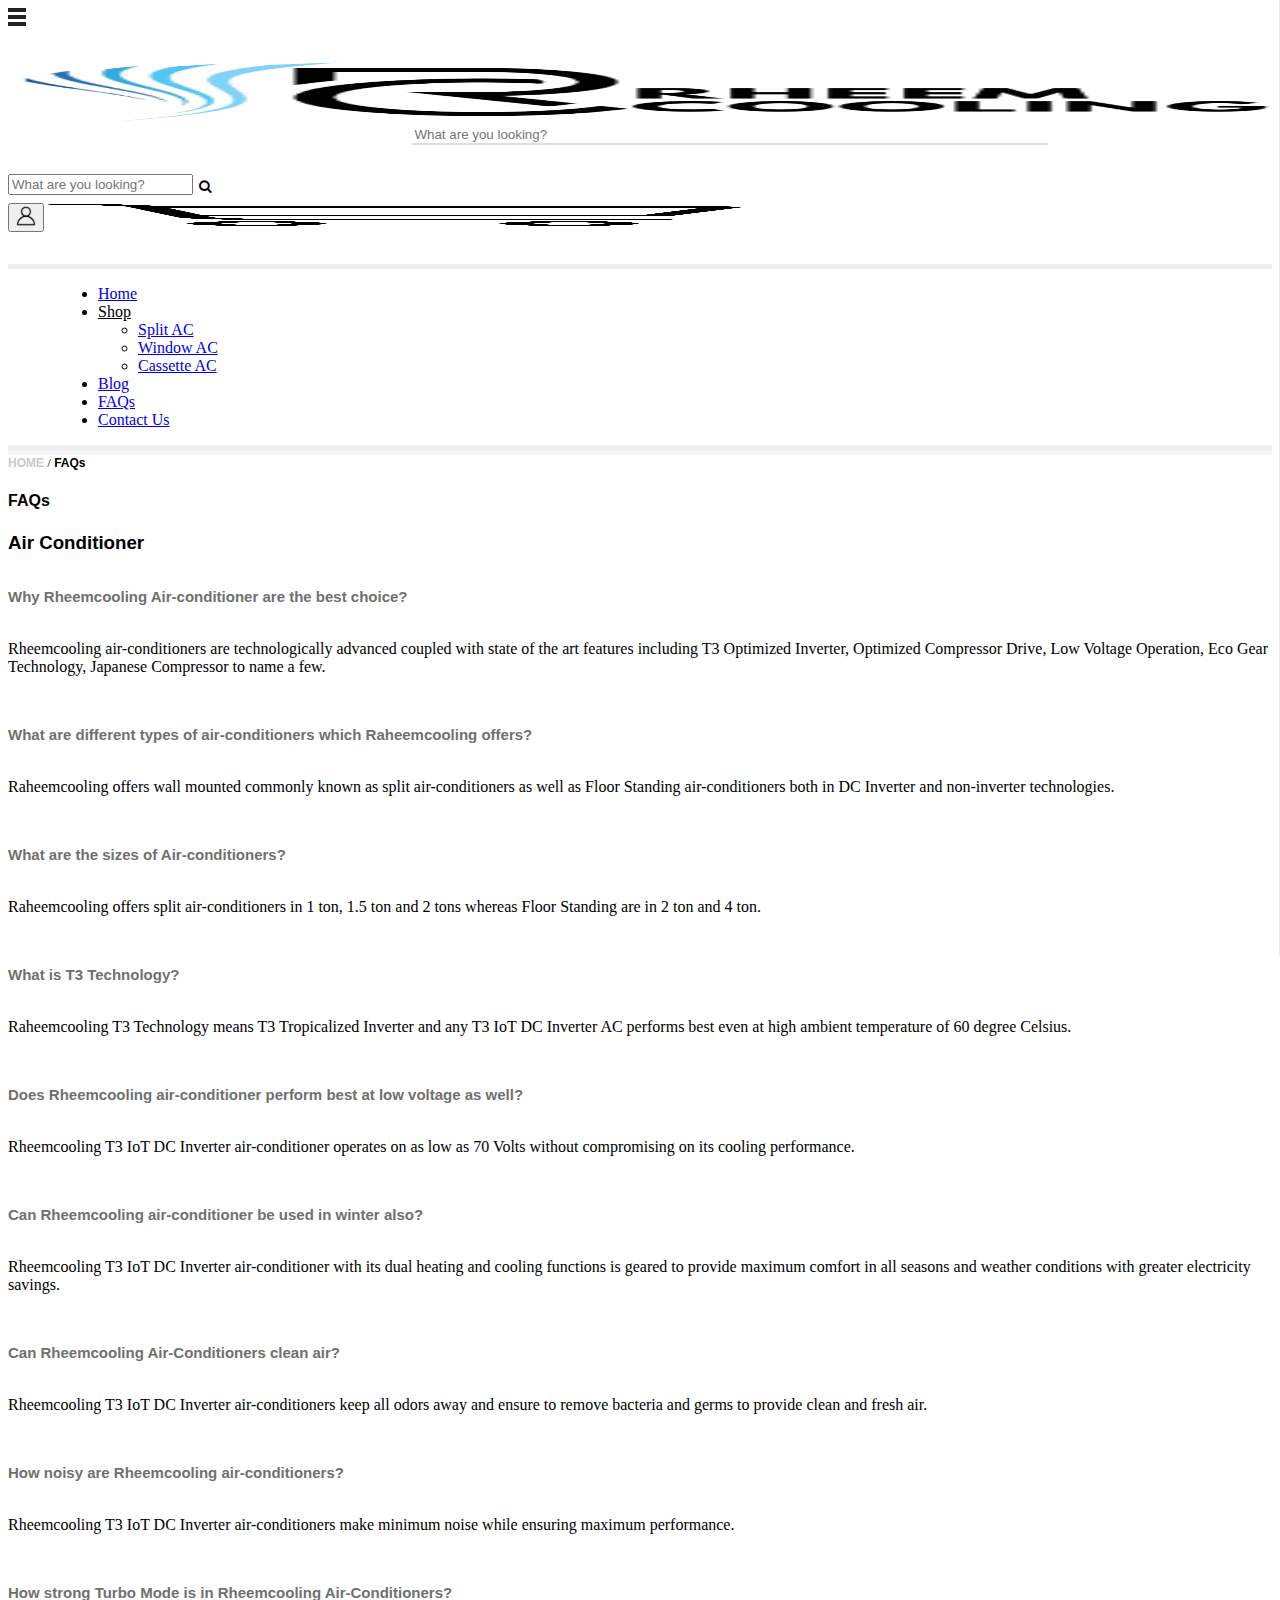
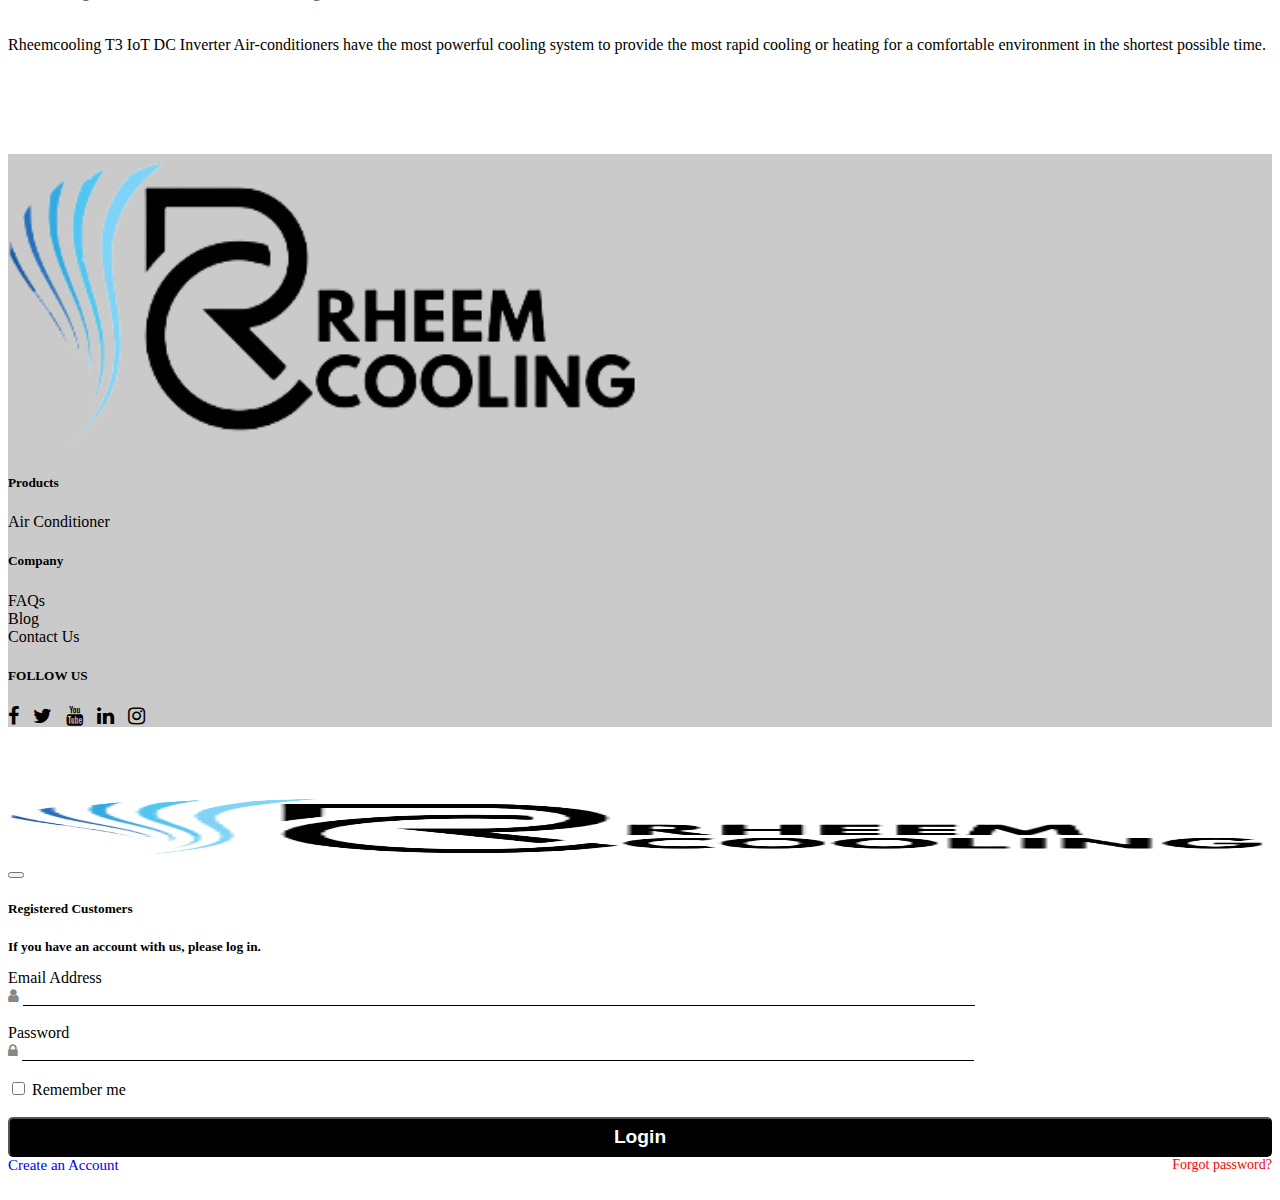
<file: FAQs.html>
<!DOCTYPE html>
<html lang="en">
<head>
    <meta charset="UTF-8">
    <meta name="viewport" content="width=device-width, initial-scale=1.0">
    <link rel="stylesheet" href="/index.css">
    <link rel="stylesheet" href="https://cdnjs.cloudflare.com/ajax/libs/font-awesome/4.7.0/css/font-awesome.min.css">
    <link href="https://cdn.jsdelivr.net/npm/bootstrap@5.3.2/dist/css/bootstrap.min.css" rel="stylesheet" integrity="sha384-T3c6CoIi6uLrA9TneNEoa7RxnatzjcDSCmG1MXxSR1GAsXEV/Dwwykc2MPK8M2HN" crossorigin="anonymous">
    <script src="https://cdn.jsdelivr.net/npm/bootstrap@5.3.2/dist/js/bootstrap.bundle.min.js" integrity="sha384-C6RzsynM9kWDrMNeT87bh95OGNyZPhcTNXj1NW7RuBCsyN/o0jlpcV8Qyq46cDfL" crossorigin="anonymous"></script>
    <title>Rheem Cooling</title>
    
    <script>
    
     function jugaad(){
        $(".search-input").hide();
     }
    function expandSearch() {
        $(".search-input").toggle(2000);
    }
window.onload=jugaad
function openNav() {
  document.getElementById("mySidenav").style.width = "250px";
}
function closeNav() {
  document.getElementById("mySidenav").style.width = "0";
}
function openNa() {
  document.getElementById("mySidena").style.width = "250px";
}
function closeNa() {
  document.getElementById("mySidena").style.width = "0";
}
    </script>
    
  </head>
  <body>
    <!-- <header> -->
      <nav class="navbar navbar-expand-lg" style="border-bottom: 5px solid rgb(240, 240, 240);">
        <div class="container-fluid">
          <div id="mySidena" class="side-nav d-lg-none" style="z-index: 2;">
            <a href="javascript:void(0)" class="closebtn" onclick="closeNa()">&times;</a>
                <a class="nav-link active " aria-current="page" href="/index.html">Home</a>
                <li class="nav-item dropdown side-na">
                  <a class="nav-link dropdown-toggle" href="#" id="navbarDropdown" role="button" data-bs-toggle="dropdown" aria-expanded="false" style=" color: #ffffff;">
                    Shop
                  </a>
                  <ul class="dropdown-menu side-n" aria-labelledby="navbarDropdown" style="background-color: black;">
                    <li><a class="dropdown-item" href="#">Split AC</a></li>
                    <li><a class="dropdown-item" href="#">Window AC</a></li>
                    <li><a class="dropdown-item" href="#">Cassette AC</a></li>
                  </ul>
                </li>
                <a class="nav-link active " aria-current="page" href="/Blog.html">Blog</a>
                <a class="nav-link active " aria-current="page" href="/FAQs.html">FAQs</a>
                <a class="nav-link active " aria-current="page" href="/contact.html">Contact Us</a>
          </div>
          <span onclick="openNa()" class="d-lg-none"><img src="/assets/img/icon-list.png" alt=""></span>
          <div id="main" class="d-lg-none">
          </div>
          <!-- // -->
          <a class="navbar-brand" href="#"><img src="/assets/img/Black White Minimalist Letter RC Logo.png" width="100%" height="60px"  alt=""></a>
          
          <input type="text" class="block d-none d-lg-block" style="width: 50%;display: flex;margin-left: 32%;margin-bottom: 20px;border: none;border-bottom: 2px solid rgb(221, 221, 221);outline: none;" class="next d-none d-lg-block" placeholder="What are you looking?">
          <form class="d-flex ms-auto " role="search">
            <span>
              <div class="search-container">
                <input type="text" class="form-control search-input d-lg-none" placeholder="What are you looking?">
                <button class="search-button" onclick="expandSearch()"><i class="fa fa-search"></i></button>
              </div>
            </span>
                
              <span> 
                <button type="button" class="btn d-none d-lg-block" data-bs-toggle="modal" data-bs-target="#exampleModal">
                  <img src="/assets/img/2014807-200.png" width="100%" height="20px" alt="">
                </button>
              </span>
              <span class="d-none d-lg-block" style="margin-top: 8px;z-index: 2;" >
                <div id="mySidenav" class="sidenav">
                  <a href="javascript:void(0)" class="closebtn" onclick="closeNav()">&times;</a>
                  <h5 class="modal-title" style="border-bottom: 5px solid rgb(240, 240, 240);padding-left: 10px;"id="exampleModalLabel"> Your Cart</h5>
                  <p style="font-size: smaller;font-weight: 600;padding-left: 10px;">You have no items in your shopping cart.</p>
                </div>
                
            
                <span onclick="openNav()"><img src="/assets/img/shopping-cart-icon-512x462-yrde1eu0.png" style="cursor: pointer;" width="55%" height="22px" alt=""></span>
                
               
                <div id="main">
                  
                </div>
              </span>
            </form>
          </div>
        </nav>
      <!-- </header>  -->
      <!-- <nav> -->
        <nav class="navbar navbar-expand-lg d-none d-lg-block" style="position: sticky;top: 1px;background: white;z-index: 1;border-bottom: 5px solid rgb(245, 245, 245);">
          <div class="container-fluid d-none d-lg-block" style="border-bottom: 5px solid rgb(240, 240, 240);">
            <div class="collapse navbar-collapse" id="navbarNav">
              <ul class="navbar-nav" style="margin-left: 50px;">
                <li class="nav-item">
                  <a class="nav-link active hc" aria-current="page" href="/index.html">Home</a>
                </li>
                <li class="nav-item dropdown">
                  <a class="nav-link dropdown-toggle hc" href="#" id="navbarDropdown" role="button" data-bs-toggle="dropdown" aria-expanded="false" style="color: black;">
                    Shop
                  </a>
                  <ul class="dropdown-menu" aria-labelledby="navbarDropdown">
                    <li><a class="dropdown-item" href="/splitac.html">Split AC</a></li>
                    <li><a class="dropdown-item" href="/windowac.html">Window AC</a></li>
                    <li><a class="dropdown-item" href="/casetteac.html">Cassette AC</a></li>
                  </ul>
                </li>
                <li class="nav-item">
                  <a class="nav-link active hc" aria-current="page" href="/Blog.html">Blog</a>
                </li>
                <li class="nav-item">
                  <a class="nav-link active hc" aria-current="page" href="/FAQs.html">FAQs</a>
                </li>
                <li class="nav-item">
                  <a class="nav-link active hc" aria-current="page" href="/contact.html">Contact Us</a>
                </li>
              </ul>
            </div>
          </div>
        </nav>
      <!-- </nav> -->
        <!-- ae -->
    <div class="container">
        <div class="d-none d-lg-block mt-4" style="font-size: 13px;">
            <a class="h-black" href="/index.html" style="text-decoration: none;font-size: 12px;font-family: Arial, Helvetica, sans-serif;font-weight: 700;">HOME</a>
            /
            <a href="/FAQs.html" style="text-decoration: none;color: black;font-size: 12px;font-family: Arial, Helvetica, sans-serif;font-weight: 600;">FAQs</a>
        </div>
        <h4 class="mt-3" style="font-family: Arial, Helvetica, sans-serif;">FAQs</h4>
        <h3 class="mt-4" style="font-family:Arial, Helvetica, sans-serif;font-weight: 600;">Air Conditioner</h3>
        <h6 style="font-weight: 650;color: rgb(112, 112, 112);font-family:Arial, Helvetica, sans-serif;font-weight: 600;font-size: 15px;">Why Rheemcooling Air-conditioner are the best choice?</h6>
        <p>Rheemcooling air-conditioners are technologically advanced coupled with state of the art features including T3 Optimized Inverter, Optimized Compressor Drive, Low Voltage Operation, Eco Gear Technology, Japanese Compressor to name a few.
        </p>
        <h6 style="font-weight: 650;color: rgb(112, 112, 112);font-family:Arial, Helvetica, sans-serif;font-weight: 600;font-size: 15px;margin-top: 50px;">What are different types of air-conditioners which Raheemcooling offers?</h6>
        <p>Raheemcooling offers wall mounted commonly known as split air-conditioners as well as Floor Standing air-conditioners both in DC Inverter and non-inverter technologies.
        </p>
        <h6 style="font-weight: 650;color: rgb(112, 112, 112);font-family:Arial, Helvetica, sans-serif;font-weight: 600;font-size: 15px;margin-top: 50px;">What are the sizes of Air-conditioners?</h6>
        <p>Raheemcooling offers split air-conditioners in 1 ton, 1.5 ton and 2 tons whereas Floor Standing are in 2 ton and 4 ton.
        </p>
        <h6 style="font-weight: 650;color: rgb(112, 112, 112);font-family:Arial, Helvetica, sans-serif;font-weight: 600;font-size: 15px;margin-top: 50px;">What is T3 Technology?</h6>
        <p>Raheemcooling T3 Technology means T3 Tropicalized Inverter and any T3 IoT DC Inverter AC performs best even at high ambient temperature of 60 degree Celsius.
        </p>
        <h6 style="font-weight: 650;color: rgb(112, 112, 112);font-family:Arial, Helvetica, sans-serif;font-weight: 600;font-size: 15px;margin-top: 50px;">Does Rheemcooling air-conditioner perform best at low voltage as well?</h6>
        <p>Rheemcooling T3 IoT DC Inverter air-conditioner operates on as low as 70 Volts without compromising on its cooling performance.
        </p>
        <h6 style="font-weight: 650;color: rgb(112, 112, 112);font-family:Arial, Helvetica, sans-serif;font-weight: 600;font-size: 15px;margin-top: 50px;">Can Rheemcooling air-conditioner be used in winter also?</h6>
        <p>Rheemcooling T3 IoT DC Inverter air-conditioner with its dual heating and cooling functions is geared to provide maximum comfort in all seasons and weather conditions with greater electricity savings.
        </p>
        <h6 style="font-weight: 650;color: rgb(112, 112, 112);font-family:Arial, Helvetica, sans-serif;font-weight: 600;font-size: 15px;margin-top: 50px;">Can Rheemcooling Air-Conditioners clean air?</h6>
        <p>Rheemcooling T3 IoT DC Inverter air-conditioners keep all odors away and ensure to remove bacteria and germs to provide clean and fresh air.
        </p>
        <h6 style="font-weight: 650;color: rgb(112, 112, 112);font-family:Arial, Helvetica, sans-serif;font-weight: 600;font-size: 15px;margin-top: 50px;">How noisy are Rheemcooling air-conditioners?</h6>
        <p>Rheemcooling T3 IoT DC Inverter air-conditioners make minimum noise while ensuring maximum performance.
        </p>
        <h6 style="font-weight: 650;color: rgb(112, 112, 112);font-family:Arial, Helvetica, sans-serif;font-weight: 600;font-size: 15px;margin-top: 50px;">How strong Turbo Mode is in Rheemcooling Air-Conditioners?</h6>
        <p>Rheemcooling T3 IoT DC Inverter Air-conditioners have the most powerful cooling system to provide the most rapid cooling or heating for a comfortable environment in the shortest possible time.
        </p>
    </div>
        <!-- /ae -->

        <!-- content -->

        <!-- /content -->

    <!-- footer -->
<div class="navbar" style="background-color: rgb(202, 202, 202);margin-top: 100px;">
  <div class="container" style="background-color: rgb(202, 202, 202);margin-bottom: 70px;">
    <a class="navbar-brand col-12 col-lg-3 mb-3"href="#"><img src="/assets/img/Black White Minimalist Letter RC Logo_pixian_ai.png" width="50%"  alt=""></a>
    <div class="col-12 col-lg-2 mt-3 mt-lg-1" ><h5>Products</h5>
    <a href="#" style="text-decoration: none;color: black;">Air Conditioner</a>
    </div>
    <div class="col-12 col-lg-2 mt-5"><h5>Company</h5>
    <a href="/FAQs.html" style="text-decoration: none;color: black;">FAQs</a>
    <br>
    <a href="/Blog.html" style="text-decoration: none;color: black;">Blog</a>
    <br>
    <a href="/contact.html" style="text-decoration: none;color: black;">Contact Us</a>
    </div>
    <div class="col-12 col-lg-2 mt-5 mt-lg-1" ><h5>FOLLOW US</h5>
    <a href="#" style="text-decoration: none;color: black;"><i class="fa fa-facebook-f" style="font-size:20px"></i></a>
    <a href="#" style="text-decoration: none;color: black;margin-left: 10px;"><i class="fa fa-twitter" style="font-size:20px"></i></a>
    <a href="#" style="text-decoration: none;color: black;margin-left: 10px;"><i class="fa fa-youtube" style="font-size:20px"></i></a>
    <a href="#" style="text-decoration: none;color: black;margin-left: 10px;"><i class="fa fa-linkedin" style="font-size:20px"></i></a>
    <a href="#" style="text-decoration: none;color: black;margin-left: 10px;"><i class="fa fa-instagram" style="font-size:20px"></i></a>
    </div>
  </div>
</div>
<!-- /footer -->




  <!-- Modal -->
  <div class="modal fade" id="exampleModal" tabindex="-1" aria-labelledby="exampleModalLabel" aria-hidden="true">
    <div class="modal-dialog">
      <div class="modal-content">
        <div class="modal-header">
          <a class="navbar-brand" href="#"><img src="/assets/img/Black White Minimalist Letter RC Logo_pixian_ai.png" width="100%" height="60px"  alt=""></a>
          <button type="button" class="btn-close" data-bs-dismiss="modal" aria-label="Close"></button>
        </div>
        <div class="modal-body">
          <h5 class="modal-title" id="exampleModalLabel">Registered Customers</h5>
          <p style="font-size: smaller;font-weight: 600;">If you have an account with us, please log in.</p>
          <label>Email Address</label><br>
          <a class="email" href="#"><i class="fa fa-user" style="font-size:15px"></i></a> 
          <input class="email-t" type="email" name="email" id="username" required>
          <br><br>
          <label>Password</label><br>
          <a class="email" href="#"><i class="fa fa-lock" style="font-size:15px"></i></a> 
          <input class="email-t" type="password" name="password" id="username" required>
          <br><br>
          <input class="form-check-input  " type="checkbox" value="" id="form2Example31">
          <label class="form-check-label" for="form2Example31">Remember me </label>
          <br><br>
          <button type="button" class="Login-bt mb-4">Login</button>
          <div class="p" style="display: flex;">
          <span style="width: 50%; display: flex;justify-content: left;"><a style="text-decoration: none;font-size: 15px;" href="#">Create an Account</a></span><span style="width: 50%; display: flex;justify-content: right;"><a style="text-decoration: none;color: red;font-size: 14px;" href="#">Forgot password?</a></span>
        </div>
          <br>
        </div>
  
      </div>
    </div>
  </div>
        <!-- modal -->

<script src="https://cdn.jsdelivr.net/npm/bootstrap@5.0.2/dist/js/bootstrap.bundle.min.js" integrity="sha384-MrcW6ZMFYlzcLA8Nl+NtUVF0sA7MsXsP1UyJoMp4YLEuNSfAP+JcXn/tWtIaxVXM" crossorigin="anonymous"></script>
<script
  src="https://code.jquery.com/jquery-3.7.1.js"
  integrity="sha256-eKhayi8LEQwp4NKxN+CfCh+3qOVUtJn3QNZ0TciWLP4="
  crossorigin="anonymous"></script>
    <script src="https://cdn.jsdelivr.net/npm/@popperjs/core@2.11.8/dist/umd/popper.min.js" integrity="sha384-I7E8VVD/ismYTF4hNIPjVp/Zjvgyol6VFvRkX/vR+Vc4jQkC+hVqc2pM8ODewa9r" crossorigin="anonymous"></script>
<script src="https://cdn.jsdelivr.net/npm/bootstrap@5.3.2/dist/js/bootstrap.min.js" integrity="sha384-BBtl+eGJRgqQAUMxJ7pMwbEyER4l1g+O15P+16Ep7Q9Q+zqX6gSbd85u4mG4QzX+" crossorigin="anonymous"></script>
</body>
</html>
</file>
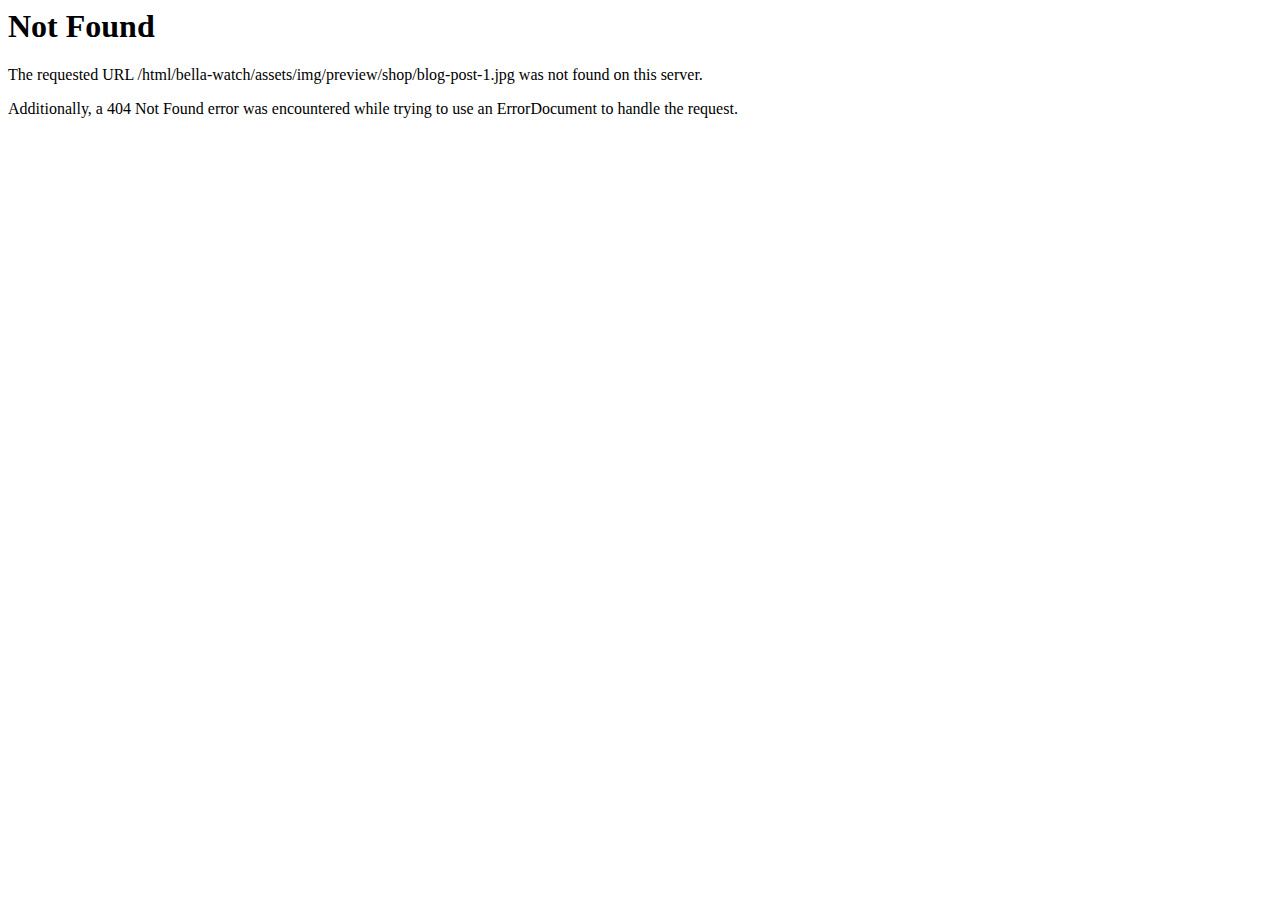
<file: assets/img/preview/shop/blog-post-1.html>
<!DOCTYPE HTML PUBLIC "-//IETF//DTD HTML 2.0//EN">
<html><head>
<title>404 Not Found</title>
</head><body>
<h1>Not Found</h1>
<p>The requested URL /html/bella-watch/assets/img/preview/shop/blog-post-1.jpg was not found on this server.</p>
<p>Additionally, a 404 Not Found
error was encountered while trying to use an ErrorDocument to handle the request.</p>
</body></html>
</file>
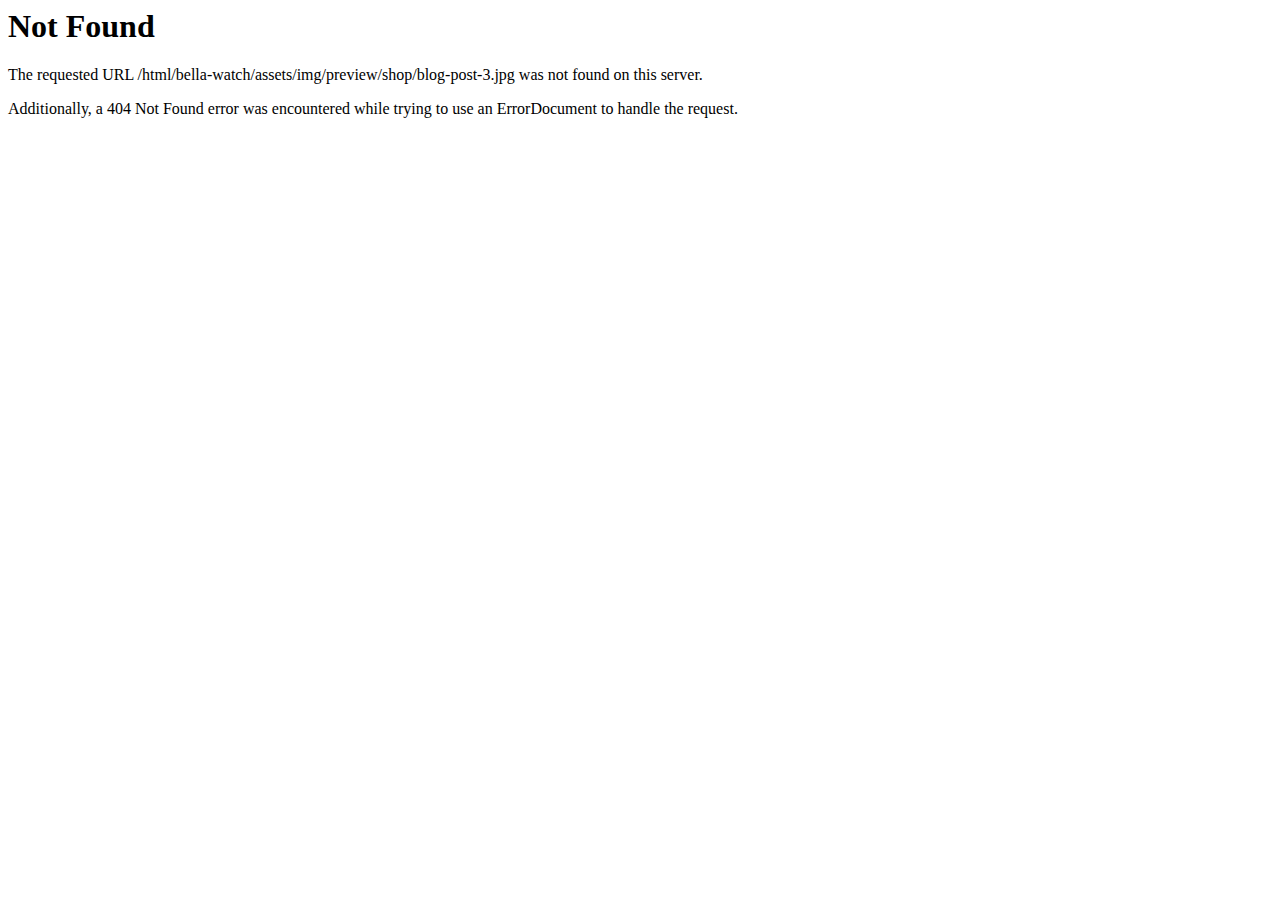
<file: assets/img/preview/shop/blog-post-3.html>
<!DOCTYPE HTML PUBLIC "-//IETF//DTD HTML 2.0//EN">
<html><head>
<title>404 Not Found</title>
</head><body>
<h1>Not Found</h1>
<p>The requested URL /html/bella-watch/assets/img/preview/shop/blog-post-3.jpg was not found on this server.</p>
<p>Additionally, a 404 Not Found
error was encountered while trying to use an ErrorDocument to handle the request.</p>
</body></html>
</file>
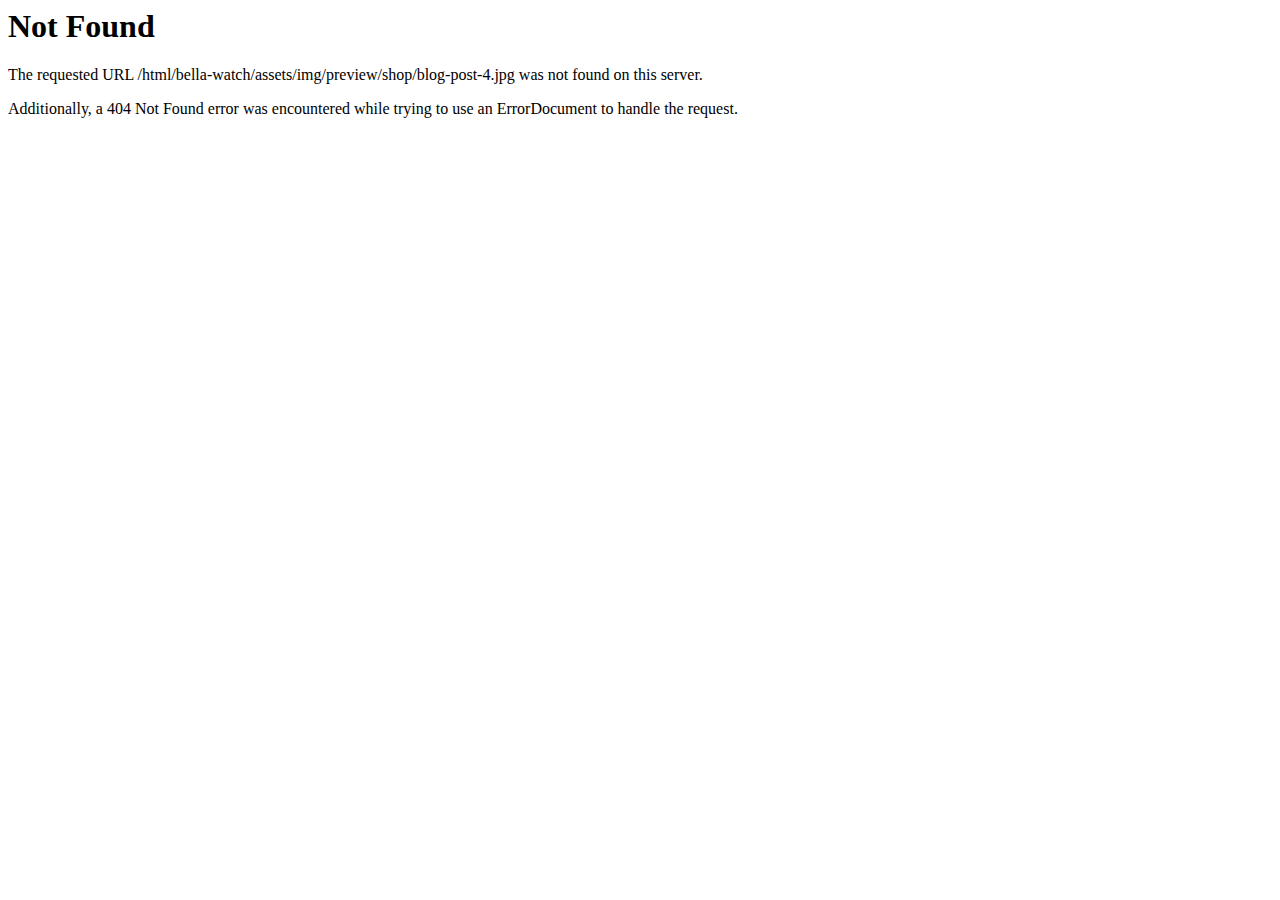
<file: assets/img/preview/shop/blog-post-4.html>
<!DOCTYPE HTML PUBLIC "-//IETF//DTD HTML 2.0//EN">
<html><head>
<title>404 Not Found</title>
</head><body>
<h1>Not Found</h1>
<p>The requested URL /html/bella-watch/assets/img/preview/shop/blog-post-4.jpg was not found on this server.</p>
<p>Additionally, a 404 Not Found
error was encountered while trying to use an ErrorDocument to handle the request.</p>
</body></html>
</file>
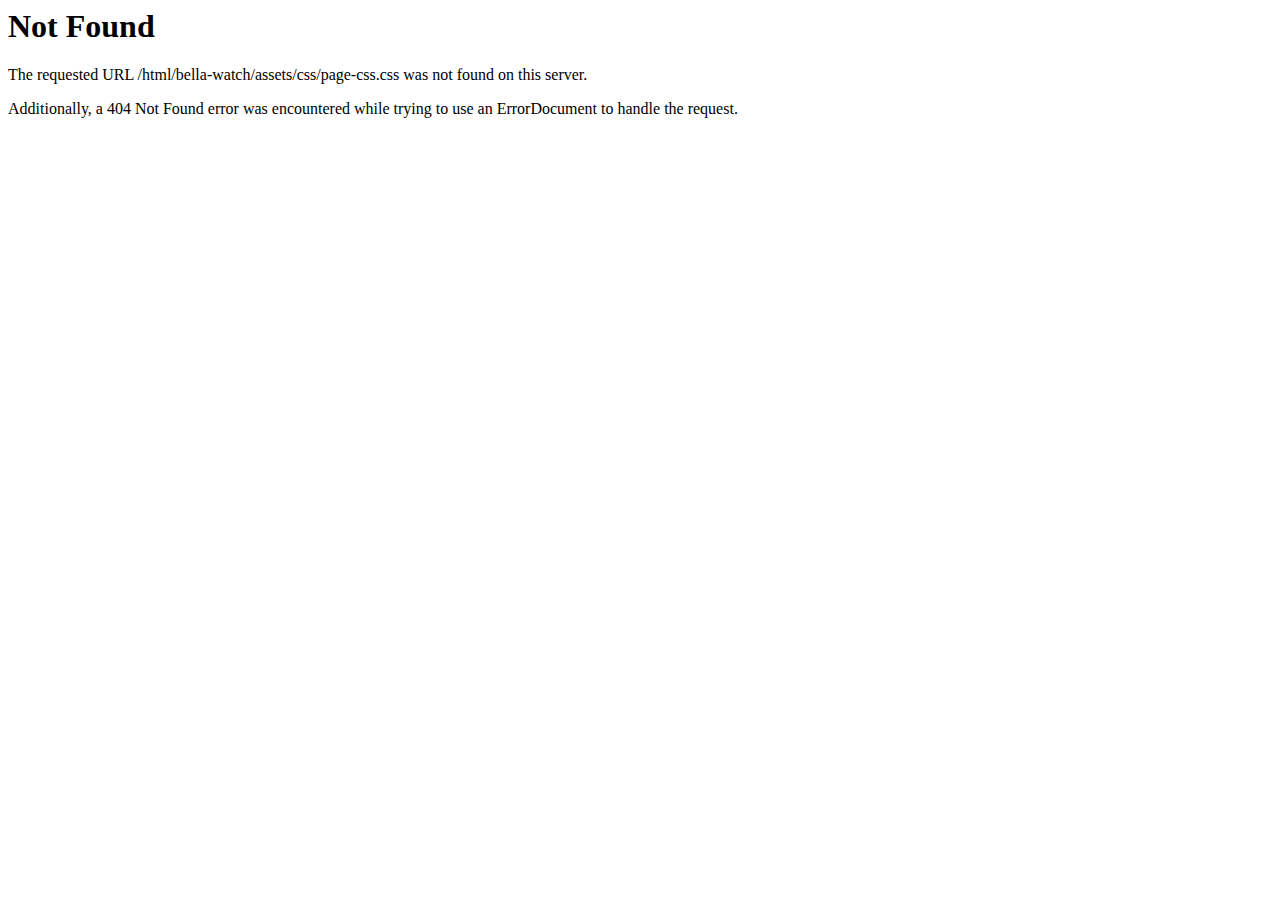
<file: assets/img/project/project/assets/css/page-css.html>
<!DOCTYPE HTML PUBLIC "-//IETF//DTD HTML 2.0//EN">
<html><head>
<title>404 Not Found</title>
</head><body>
<h1>Not Found</h1>
<p>The requested URL /html/bella-watch/assets/css/page-css.css was not found on this server.</p>
<p>Additionally, a 404 Not Found
error was encountered while trying to use an ErrorDocument to handle the request.</p>
</body></html>
</file>
<file: index.css>
body{
  color: black;
}
.sidenav {
  height: 100%;
  width: 0;
  position: fixed;
  z-index: 1;
  top: 0;
  right: 0;
  color: black;
  background-color: #ffffff;
  overflow-x: hidden;
  transition: 0.5s;
  padding-top: 57px;
  border-left: 1px solid rgb(235, 235, 235);
}
.sidenav {
  height: 100%;
  width: 0;
  position: fixed;
  z-index: 1;
  top: 0;
  right: 0;
  color: black;
  background-color: #ffffff;
  overflow-x: hidden;
  transition: 0.5s;
  padding-top: 57px;
  border-left: 1px solid rgb(235, 235, 235);
}

.sidenav a {
  padding: 8px 8px 8px 32px;
  text-decoration: none;
  font-size: 25px;
  color: #818181;
  display: block;
  transition: 0.3s;
}

.sidenav a:hover {
  color: #f1f1f1;
}

.sidenav .closebtn {
  position: absolute;
  top: 0;
  right: 25px;
  font-size: 36px;
  margin-left: 50px;
}

#main {
  transition: margin-left .5s;
  padding: 16px;
}

@media screen and (max-height: 450px) {
  .sidenav {padding-top: 15px;}
  .sidenav a {font-size: 18px;}
}
  
  .search-container {
    position: relative;
    display: flex;
    align-items: center;
 }
 .con{
    display: flex;
    align-items: center;
 }
.search-button {
    margin-top: 21px;
    border: none;
    background-color: white;
    transform: translateY(-50%);
    cursor: pointer;
 }
 .search-bt{
    margin-top: 7px;
    border: none;
    background-color: white;
 }
 .aewi{
  margin-top: 7px;
  border:2px solid rgb(207, 207, 207);
 }
 .email-t{
    width: 75%;
    border: none;
    outline: none;
    border-bottom: 1px solid black;
 }
 .email{
    color: rgb(135, 135, 135);
 }
 .Login-bt{
    width: 100%;
    height: 40px;
    background-color: black;
    border-radius: 5px;
    color: white;
    font-weight: 600;
    font-size: larger;
 }
 .hc:hover{
  background-color: rgb(235, 235, 235);
  border-radius: 10px;
 }
 .buttons:hover{
  background-color: #e7e7e7;
  width: 25%;
  margin-left: 37%;
  border-radius: 10px;
 }
 .buttons-2:hover{
  background-color: #e7e7e7;
  width: 50%;
  margin-left: 25%;
  border-radius: 10px;
 }
.page-section {
  position: relative;
  padding-top: 30px;
  padding-bottom: 30px;
  overflow: hidden;
  /* small devices */
}
.page-section.md-padding {
  padding-top: 20px;
  padding-bottom: 20px;
}
.page-section.sm-padding {
  padding-top: 10px;
  padding-bottom: 10px;
}
.page-section.no-padding {
  padding-top: 0;
  padding-bottom: 0;
}
.page-section.no-padding-top {
  padding-top: 0;
}
.page-section.no-padding-bottom {
  padding-bottom: 0;
}
.page-section.no-bottom-space {
  margin-bottom: -40px;
}
.page-section.light {
  background-color: #eef0f5;
}
.page-section.image {
  background: url(../img/preview/page-section-image.jpg) center top no-repeat;
  background-attachment: fixed;
  background-size: cover;
}

ul.list-check li + li,
ol.list-check li + li {
  margin-top: 7px;
}
.section-title {
  margin-top: 0;
  margin-bottom: 25px;
  font-size: 22px;
  font-weight: 700;
  line-height: 20px;
  text-transform: uppercase;
  text-align: center;
  color: #232323;
  overflow: hidden;
}
.section-title span {
  display: inline-block;
  position: relative;
}
.section-title span:before,
.section-title span:after {
  content: "";
  position: absolute;
  height: 1px;
  width: 2000px;
  background-color: #a5abb7;
  top: 10px;
}
.section-title span:before {
  right: 100%;
  margin-right: 15px;
}
.section-title span:after {
  left: 100%;
  margin-left: 15px;
}
.section-title span span:before,
.section-title span span:after {
  display: none;
}
.section-title .thin {
  font-weight: 300 !important;
}
.section-title.section-title-lg {
  font-size: 24px;
}
.card-text:hover{ 
color: #a5abb7;
}
.icon-view {
  width: 80px;
  height: 80px;
  padding: 5px; 
  color: transparent;
}
.icon-view:hover{
  display: block;
  color: rgb(233, 233, 233);
}
.icon-view strong {
  display: block;
  text-align: center;
}
.icon-view .fa,
.icon-view .glyphicon {
  font-size: 24px;
  line-height: 68px;
}
.card-title:hover{
  color: rgb(253, 87, 87);
}
.card-body .Cart{
  border: 2px solid black;
  font-weight: bold;
}
.card-body .Cart:hover{
  background-color:rgb(235, 235, 235);
  color: rgb(134, 134, 134);
}
.side-nav {
  height: 100%;
  width: 0;
  position: fixed;
  z-index: 1;
  top: 0;
  left: 0;
  color: rgb(255, 255, 255);
  background-color: #000000;
  overflow-x: hidden;
  transition: 0.5s;
  padding-top: 57px;
}

.side-nav a {
  padding: 8px 8px 8px 32px;
  text-decoration: none;
  font-size: 25px;
  color: #ffffff;
  display: block;
  transition: 0.3s;
}
.side-nav li {
  text-decoration: none;
  list-style-type: none;
  color: white;
}
.side-n li:hover a{
  color: #f1f1f1;
  background-color: #000000;
}

.side-nav .closebtn {
  position: absolute;
  top: 0;
  right: 25px;
  font-size: 36px;
  margin-left: 50px;
}
.h-black{
  color: rgb(202, 202, 202);
}
.h-black:hover{
color: black;
}
</file>
